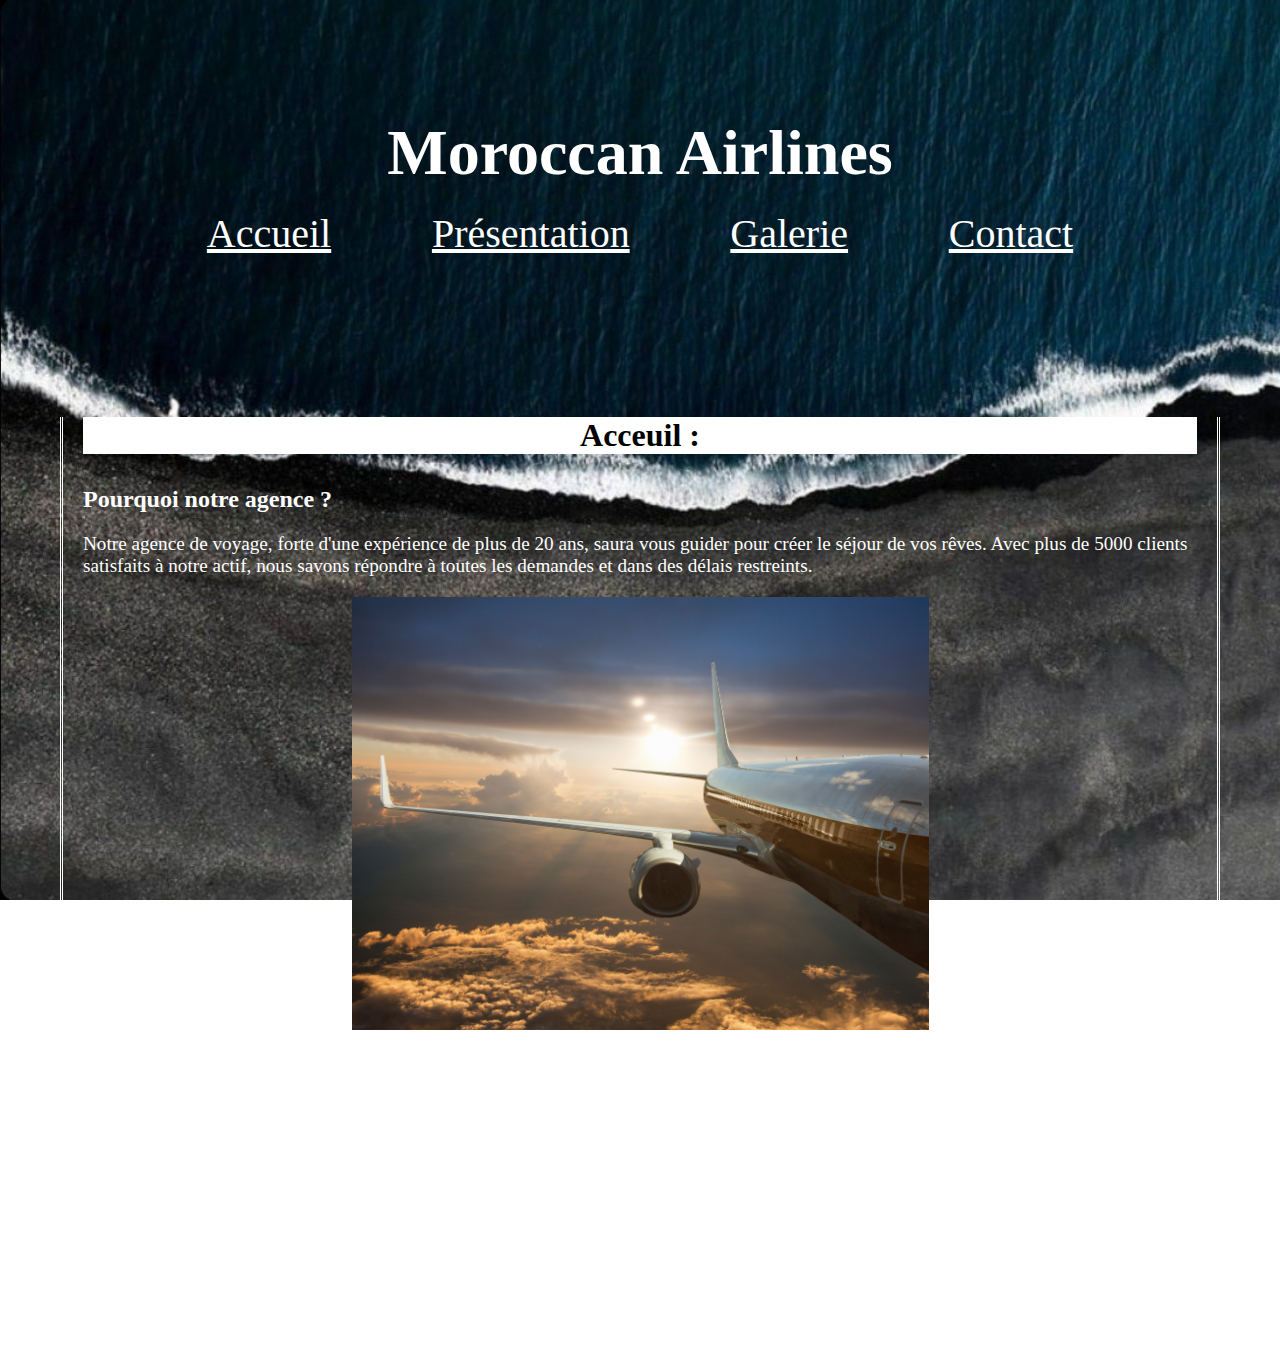
<file: index.html>
<!DOCTYPE html>
<html lang="en">
<head>
    <meta charset="UTF-8">
    <meta http-equiv="X-UA-Compatible" content="IE=edge">
    <meta name="viewport" content="width=device-width, initial-scale=1.0">
    <link rel="stylesheet" href="/styles/style.css">
    <title>Morrocan Airlines</title>
</head>
<body >
    <header>
        <h1 class="titre" > Moroccan Airlines </h1>

        <div class="menu">
            <a class="menu2" href="#accueil">Accueil</a>
            <a class="menu2" href="/htmls/presentation.html">Présentation</a>
            <a class="menu2" href="/htmls/galerie.html">Galerie</a>
            <a class="menu2" href="/htmls/contact.html">Contact</a>
        </div>

    </header>

    <main id="accueil">

            <h1 class="_titre">Acceuil :</h1>
            <h2>Pourquoi notre agence ?</h2>
            <p style="font-size: 1.2rem">Notre agence de voyage, forte d'une expérience de plus de 20 ans,
             saura vous guider pour créer le
            séjour de vos rêves. Avec plus de 5000 clients satisfaits à notre actif, nous savons répondre à
            toutes les demandes et dans des délais restreints.</p>    
        
            <img class="_image" src="/images/acceuil.jpg" alt="acceuil_image">
            <h2>Et encore :</h2>
            <p style="font-size: 1.2rem">Notre service clientèle est aux petits soins à
            n'importe quelle heure de la journée, et n'importe quel jour de la semaine, pour assurer sérenité et
            bien-être. L'objectif est simple : <strong>profitez de votre séjour !</strong></p>

    </main>

    <footer>
        <p style="text-align: center;">Projet tp programmation web - &copy;  -Moroccan Airlines </p>
    </footer>

</body>
</html>
</file>
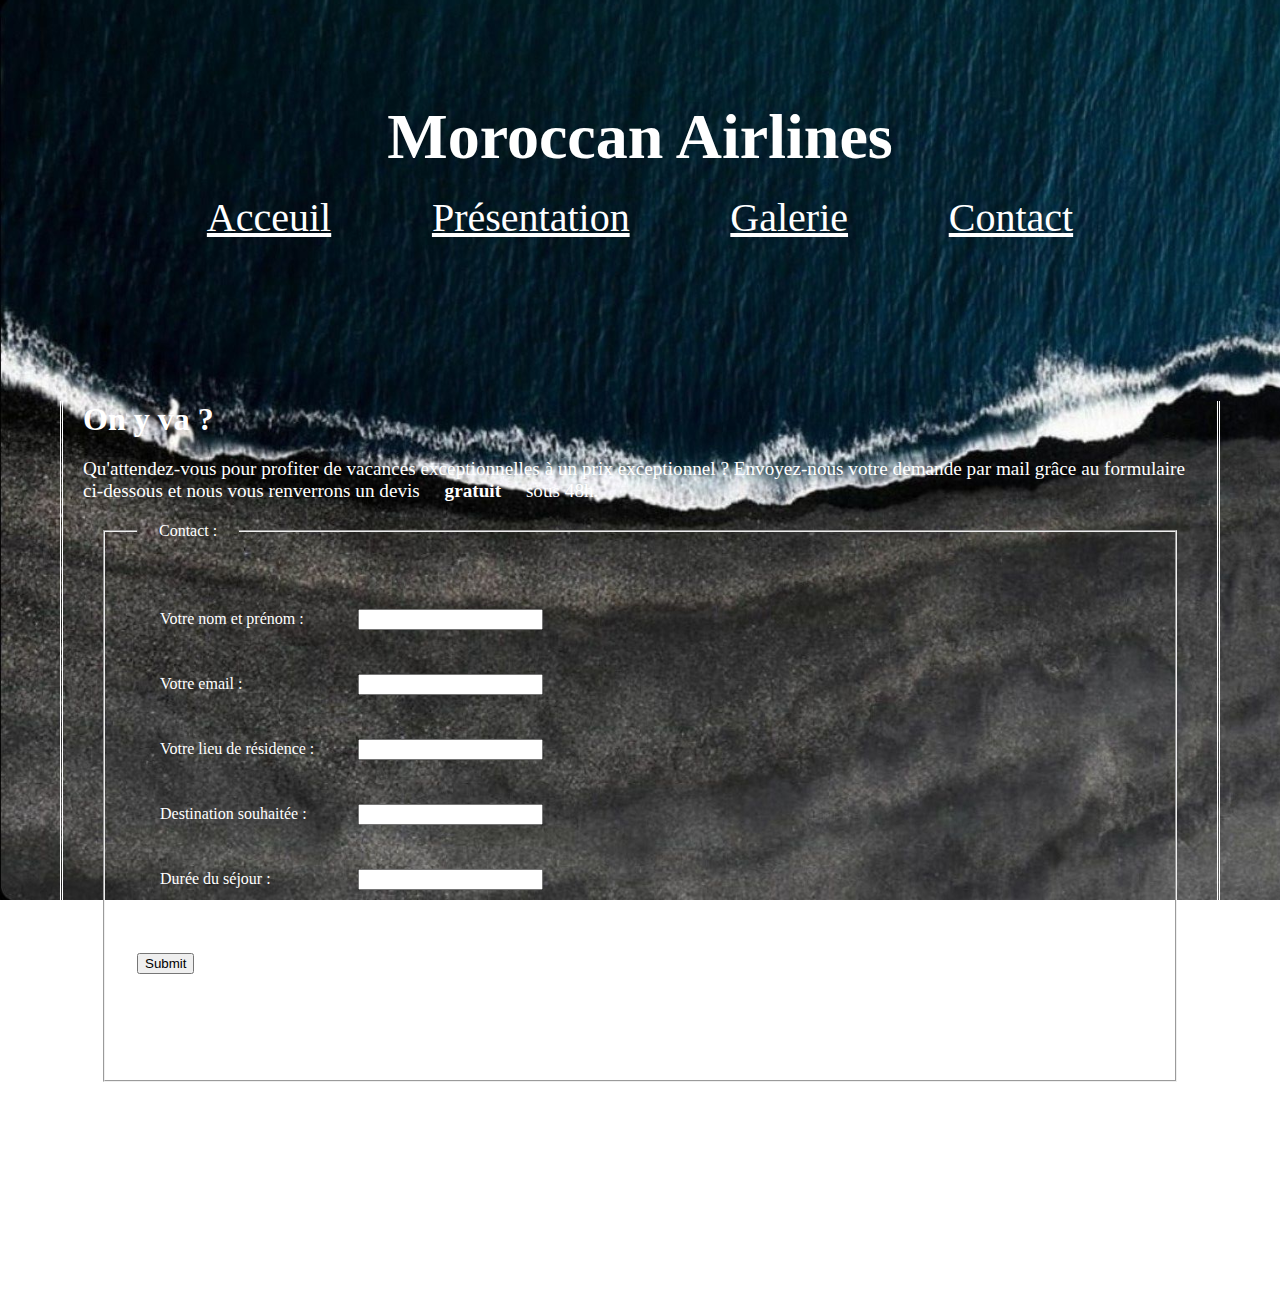
<file: contact.html>
<!DOCTYPE html>
<html lang="en">
<head>
    <meta charset="UTF-8">
    <meta http-equiv="X-UA-Compatible" content="IE=edge">
    <meta name="viewport" content="width=device-width, initial-scale=1.0">
    <link rel="stylesheet" href="galerie.css">
    <title>Moroccan Airlines</title>
</head>
<body>
    <header>
        <h1 class="titre" > Moroccan Airlines </h1>
        <div class="menu">
            <a class="menu2" href="index.html">Acceuil</a>
            <a class="menu2" href="presentation.html">Présentation</a>
            <a class="menu2" href="galerie.html">Galerie</a>
            <a class="menu2" href="#contact">Contact</a>
        </div>
    </header>
    <main id="contact">
        <h1 class="contact_titre">On y va ?</h1>
        <p style="font-size: 1.2rem">Qu'attendez-vous pour profiter de vacances exceptionnelles à un prix exceptionnel ?
         Envoyez-nous
        votre demande par mail grâce au formulaire ci-dessous et nous vous renverrons un devis
        <strong>gratuit</strong> sous 48h.</p>
                        
        <form action="mailto:bittaouri.r@hotmail.com " method="POST" enctype="text/plain">
            <fieldset>
                <legend><bold>Contact :</bold></legend>
                        <table>
                            <tr>
                                <td><label for="nom">Votre nom et prénom : </label></td>
                                <td><input style="color: black;" type="text">
                            </tr>
                            <tr>
                        
                                <td><label for="email">  Votre email :  </label></td>
                                <td><input style="color: black;" type="email" id="email" name="Votre email"></td>
                            </tr>
                            <tr>
                                <td><label for="départ">Votre lieu de résidence :</label></td>
                                <td><input style="color: black;" type="text" id="départ" name="Votre lieu de départ "></td>
                            </tr>
                            <tr>
                                <td><label for="destination ">Destination souhaitée :</label></td>
                                <td><input style="color: black;" type="text" id="destination" name="Votre destination souhaitée "></td>
                            </tr>
                            <tr>
                                <td><label for="duree">Durée du séjour :</label></td>
                                <td><input style="color: black;" type="text" id="duree" name="Durée du séjour"></td>
                            </tr>
                        </table>
                        
                        <input style="color: black;" type="submit" name="ok" id="submit">
                        <p>* Vous serez redirigé vers votre messagerie.<br>Il vous suffira d'envoyer le mail automatiquement
                            créé.</p>
            </fieldset>
        </form>
    </main>
    <footer>
        <p style="text-align: center;">Projet tp programmation web - &copy;  -Moroccan Airlines </p>
    </footer>
    </body>
</html>
</file>
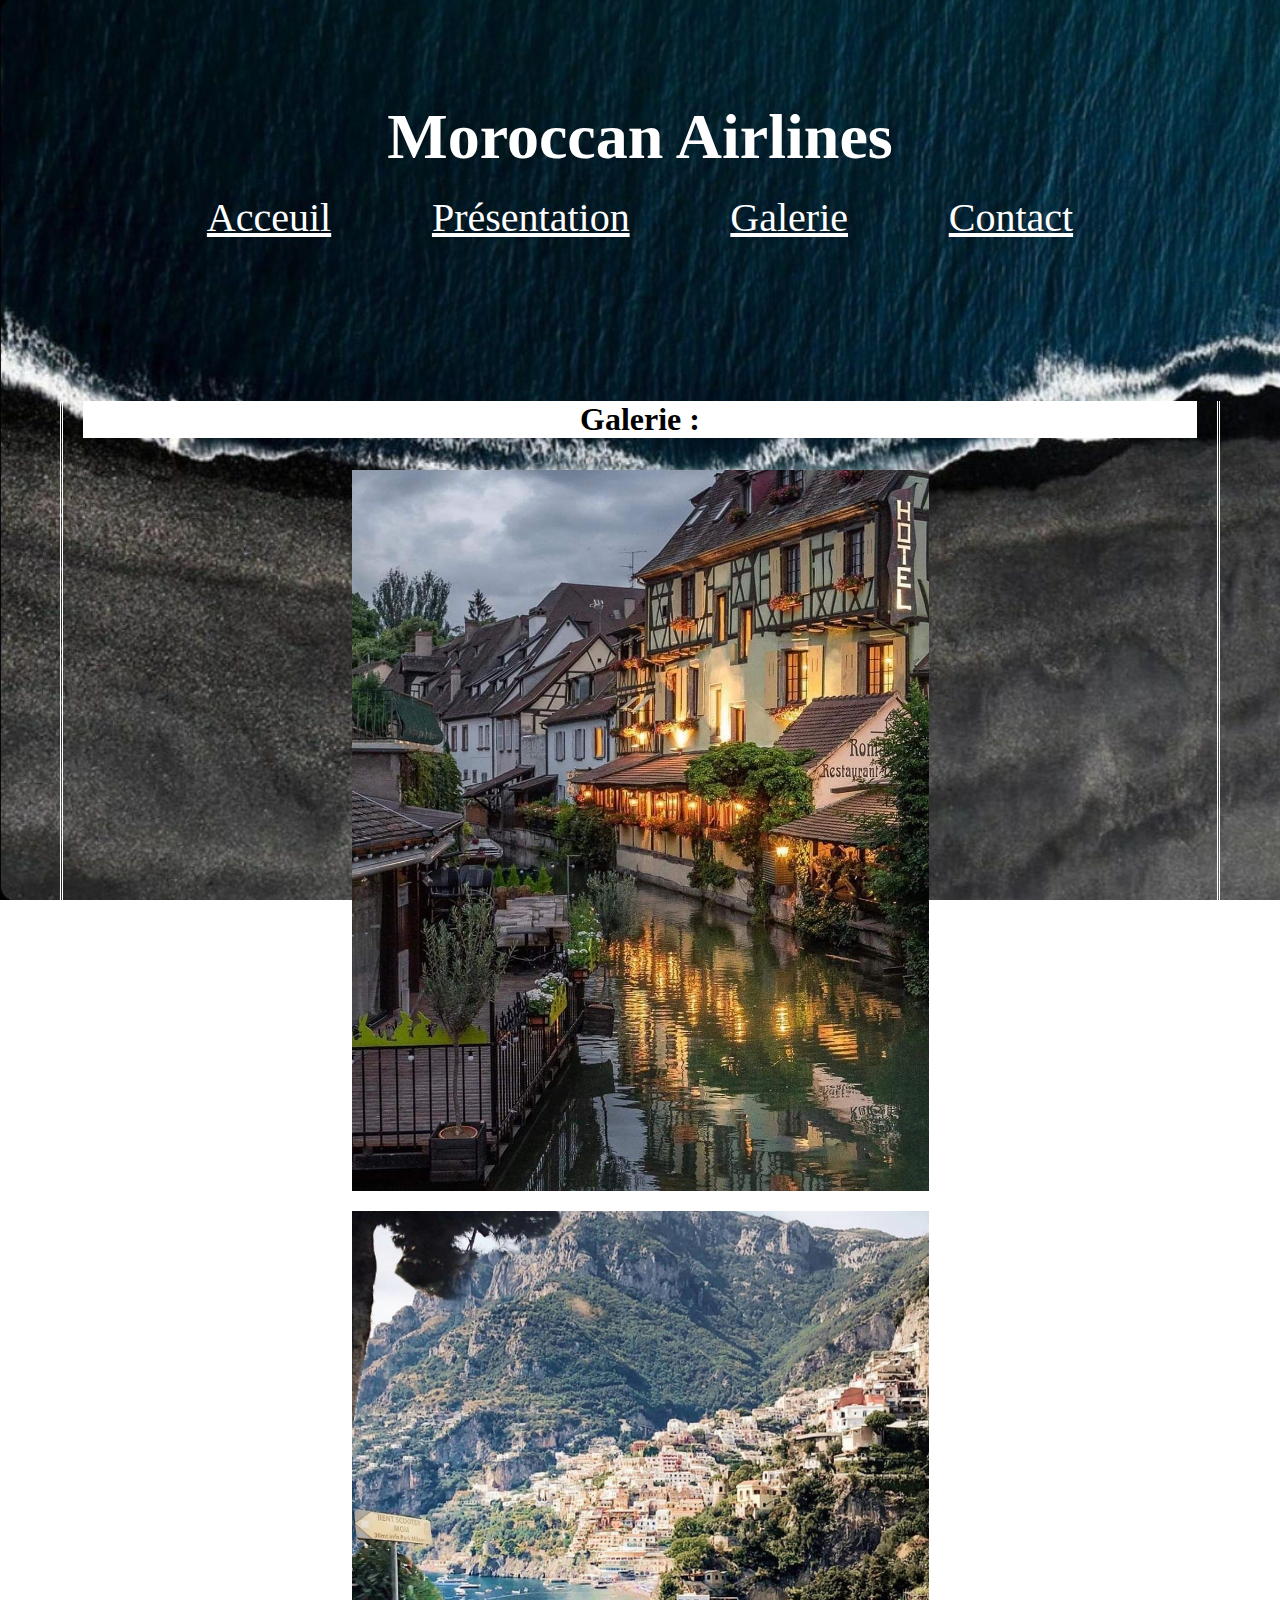
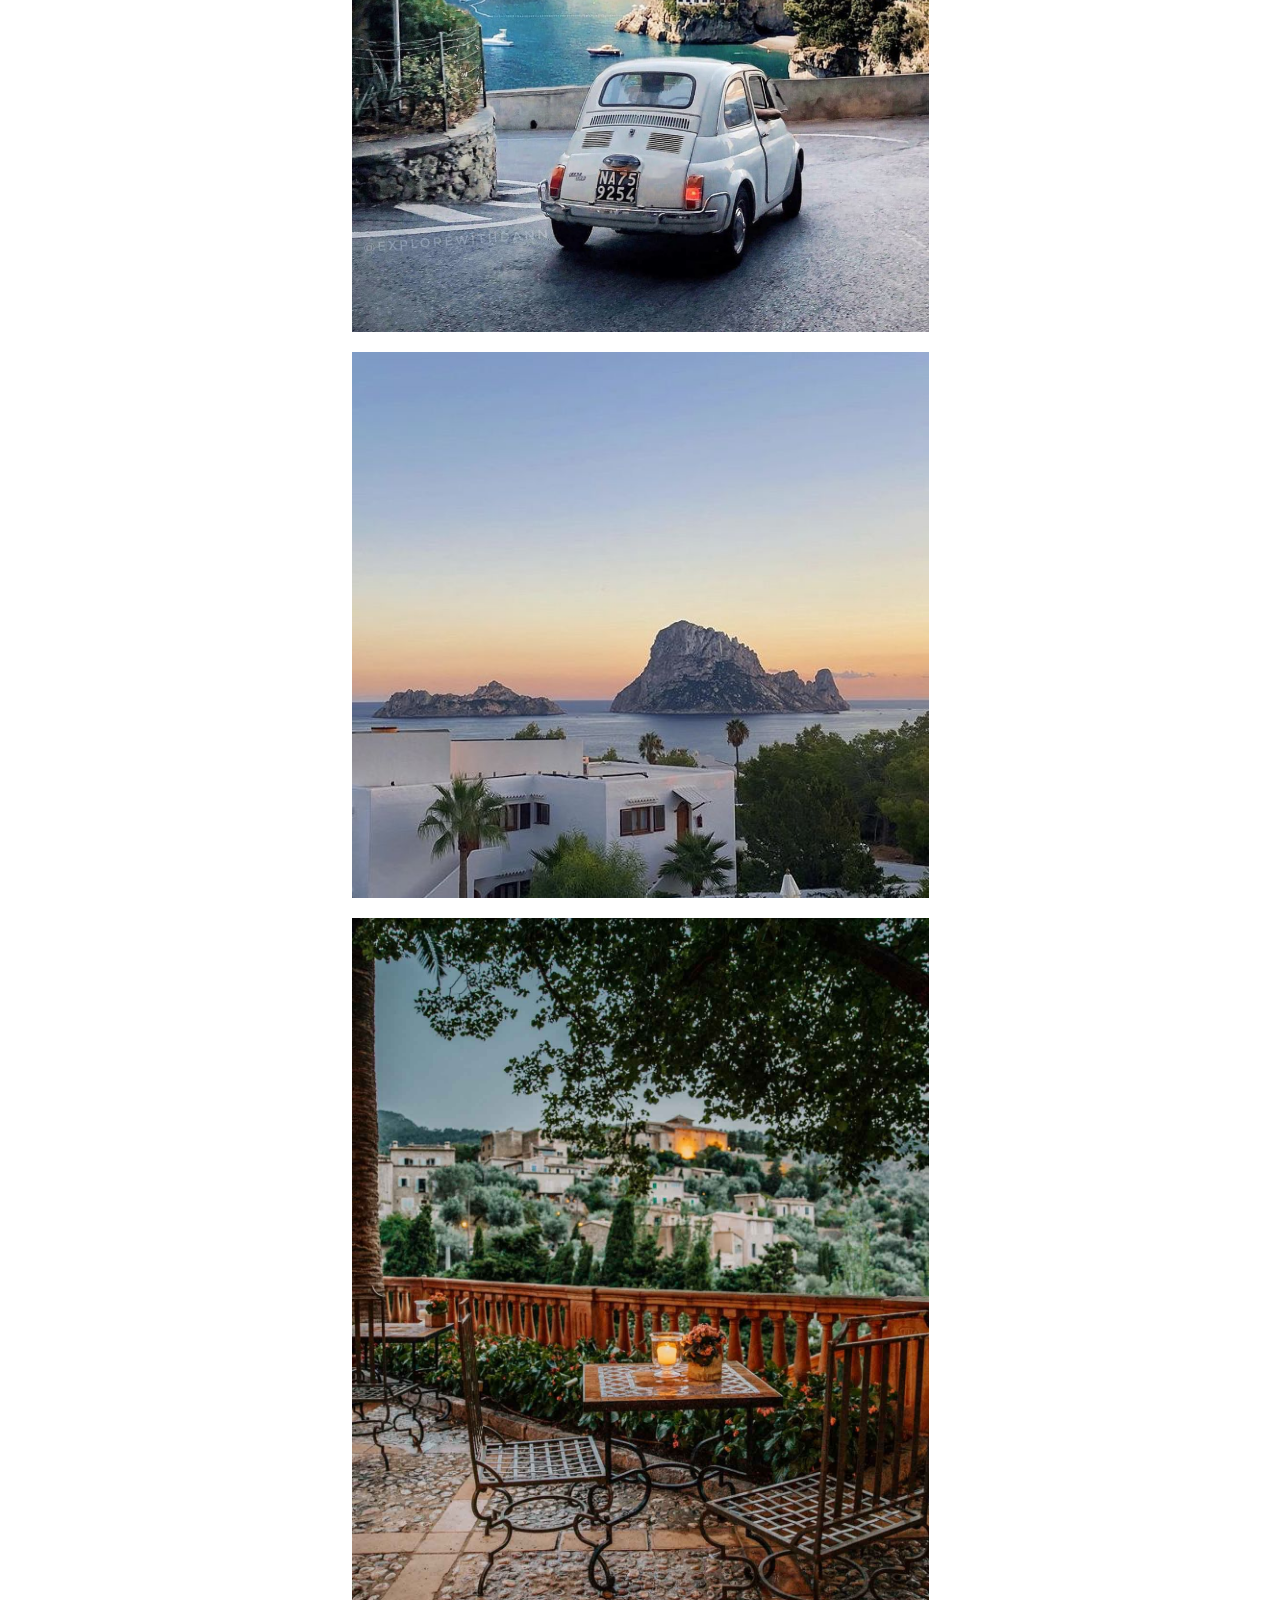
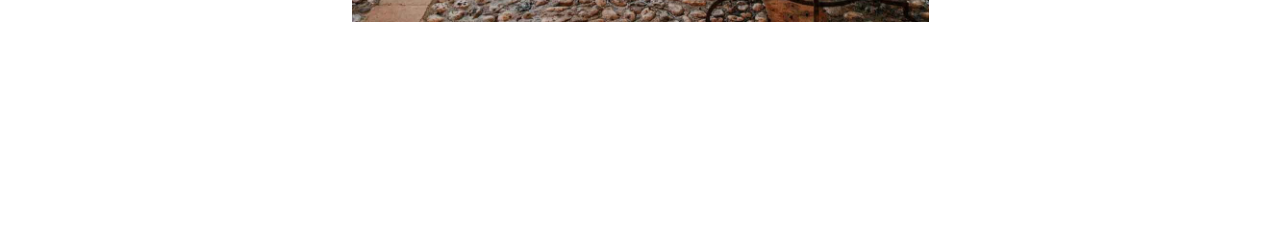
<file: galerie.html>
<!DOCTYPE html>
<html lang="en">
<head>
    <meta charset="UTF-8">
    <meta http-equiv="X-UA-Compatible" content="IE=edge">
    <meta name="viewport" content="width=device-width, initial-scale=1.0">
    <link rel="stylesheet" href="galerie.css">
    <title>Moroccan Airlines</title>
</head>
<body>
    <header>
        <h1 class="titre" > Moroccan Airlines </h1>
        <div class="menu">
            <a class="menu2" href="index.html">Acceuil</a>
            <a class="menu2" href="presentation.html">Présentation</a>
            <a class="menu2" href="#galerie">Galerie</a>
            <a class="menu2" href="contact.html">Contact</a>
        </div>
    </header>

    <main id="galerie">
        <h1 class="galrie_titre">Galerie :</h2>
            <img class="galerie_image1" src="/images/galerie1.jpg" alt="ballon">
            <img class="galerie_image2" src="/images/galerie2.png" alt="maldives">
            <img class="galerie_image3" src="/images/galerie3.jpg" alt="paris">
            <img class="galerie_image4" src="/images/galerie4.jpg" alt="merzouga">
    </main>
    
    <footer>
        <p style="text-align: center;">Projet tp programmation web - &copy;  -Moroccan Airlines </p>
    </footer>
    </body>
</html>
</file>
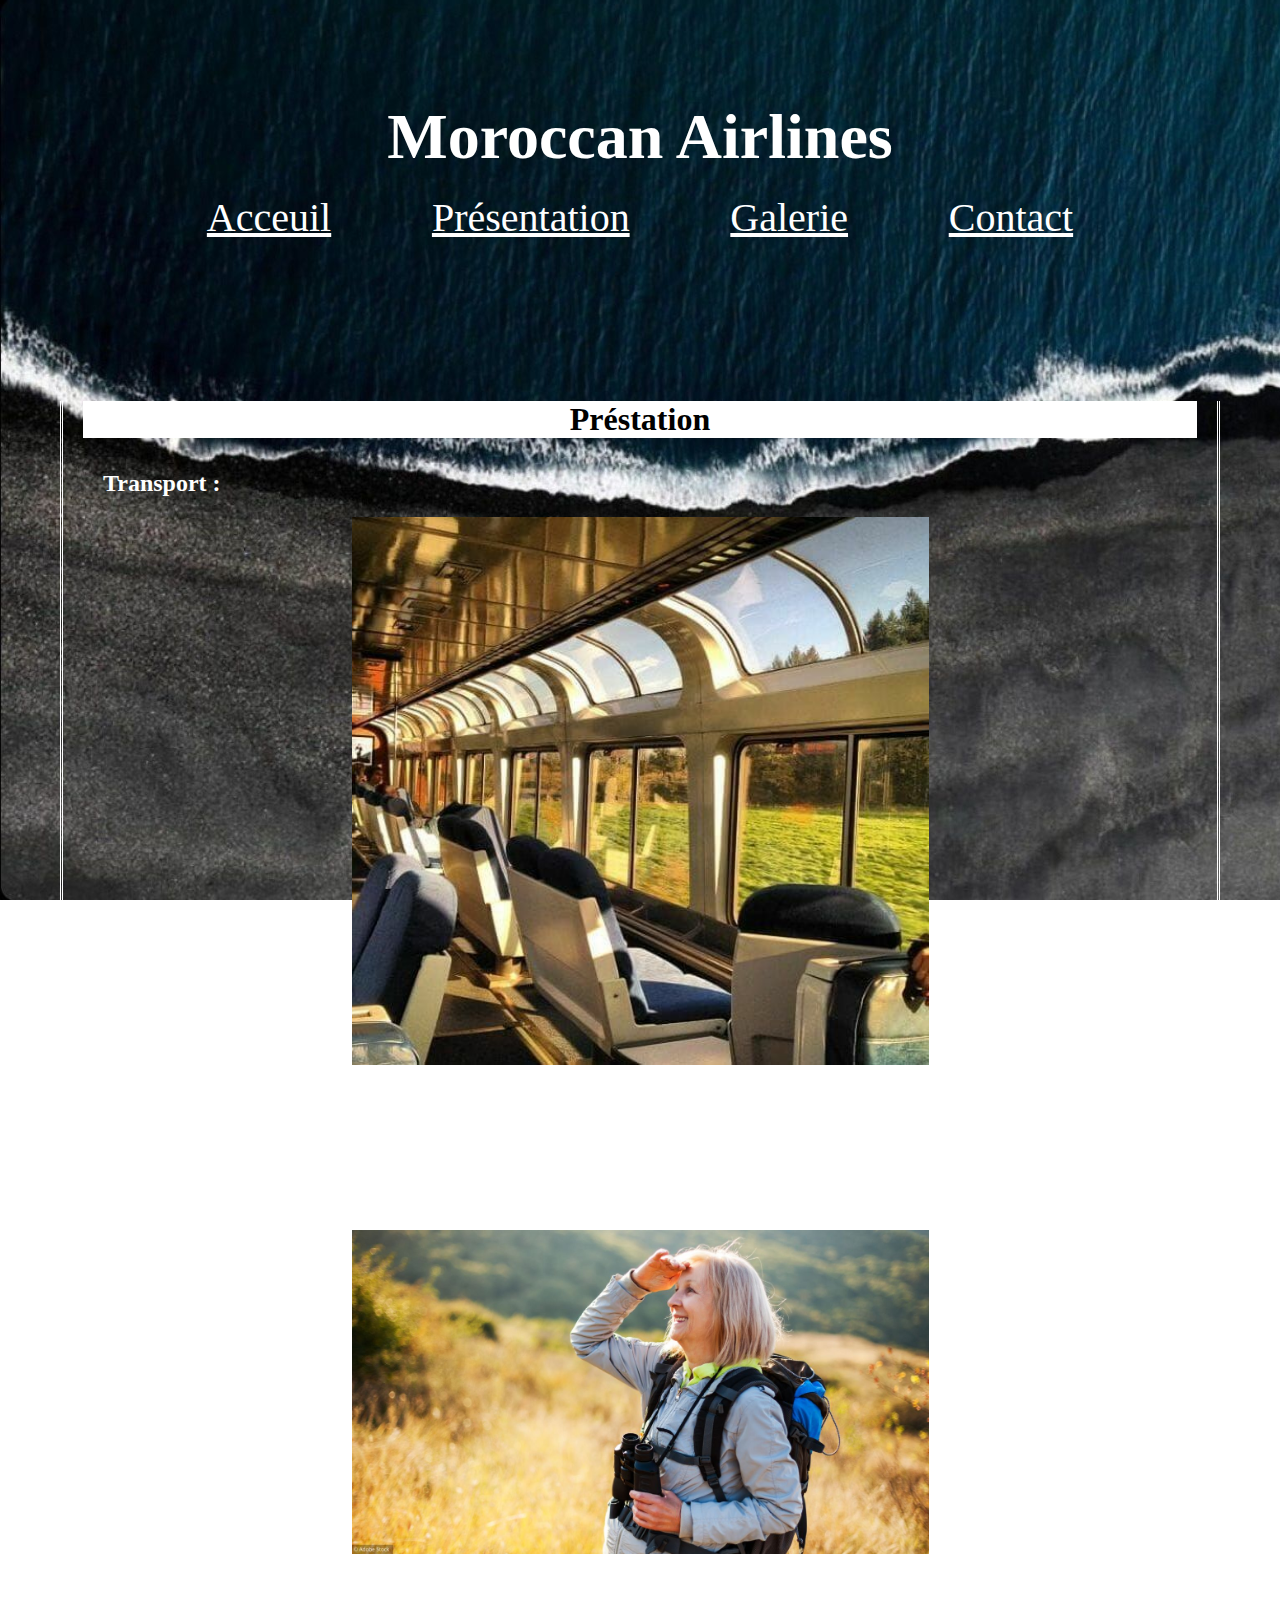
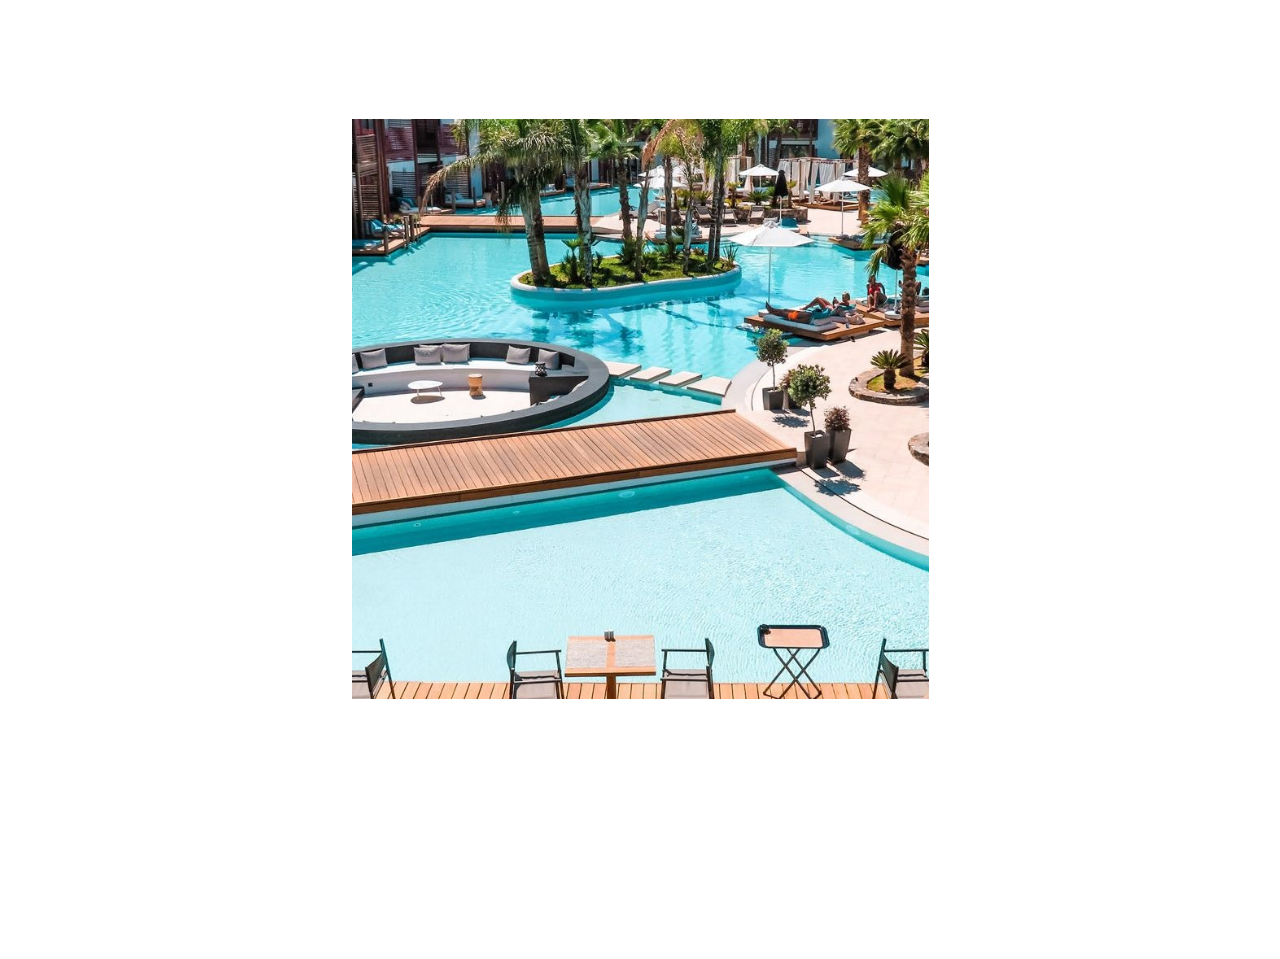
<file: presentation.html>
<!DOCTYPE html>
<html lang="en">
<head>
    <meta charset="UTF-8">
    <meta http-equiv="X-UA-Compatible" content="IE=edge">
    <meta name="viewport" content="width=device-width, initial-scale=1.0">
    <link rel="stylesheet" href="presentation.css">
    <title>Moroccan Airlines</title>
</head>
<body>
    <header>
        <h1 class="titre" > Moroccan Airlines </h1>
        <div class="menu">
            <a class="menu2" href="index.html">Acceuil</a>
            <a class="menu2" href="#presentation">Présentation</a>
            <a class="menu2" href="galerie.html">Galerie</a>
            <a class="menu2" href="contact.html">Contact</a>
        </div>
    </header>
    <main id="presentation">
        <h1 class="presontation_titre">Préstation</h2>

        <h2><bold>Transport :</bold></h2>    
        <img class="transport_image" src="/images/transport.jpg" alt="train">
        <p style="font-size: 1.2rem">Nous garantissons un transport agréable 
        et sans stress. Grâce à une organisation
        solide, vous n'aurez qu'à vous laisser guider par nos conseillers.</p>
                 
        <br><br>

        <h2><bold>Visites :</bold></h2>
        <img class="visites_image" src="/images/visite.jpg" alt="carte"> 
        <p style="font-size: 1.2rem">Découvrez des endroits incroyables et vivez 
        des expériences inédites grâce à nos guides locaux
        sur chaque planète.</p>
                   
        <br><br>

        <h2><bold>Plaisir :</bold></h2>
        <img class="plaisir_image" src="/images/hotel.jpg" alt="avion">
        <p style="font-size: 1.2rem">Détendez-vous en profitant de grandes
         piscines et de cocktails généreusement préparés pour vous
        dans notre sélection d'hotels de luxe.</p>
    </main>

    <footer>
        <p style="text-align: center;">Projet tp programmation web - &copy;  -Moroccan Airlines </p>
    </footer>
    </body>
</html>
</file>
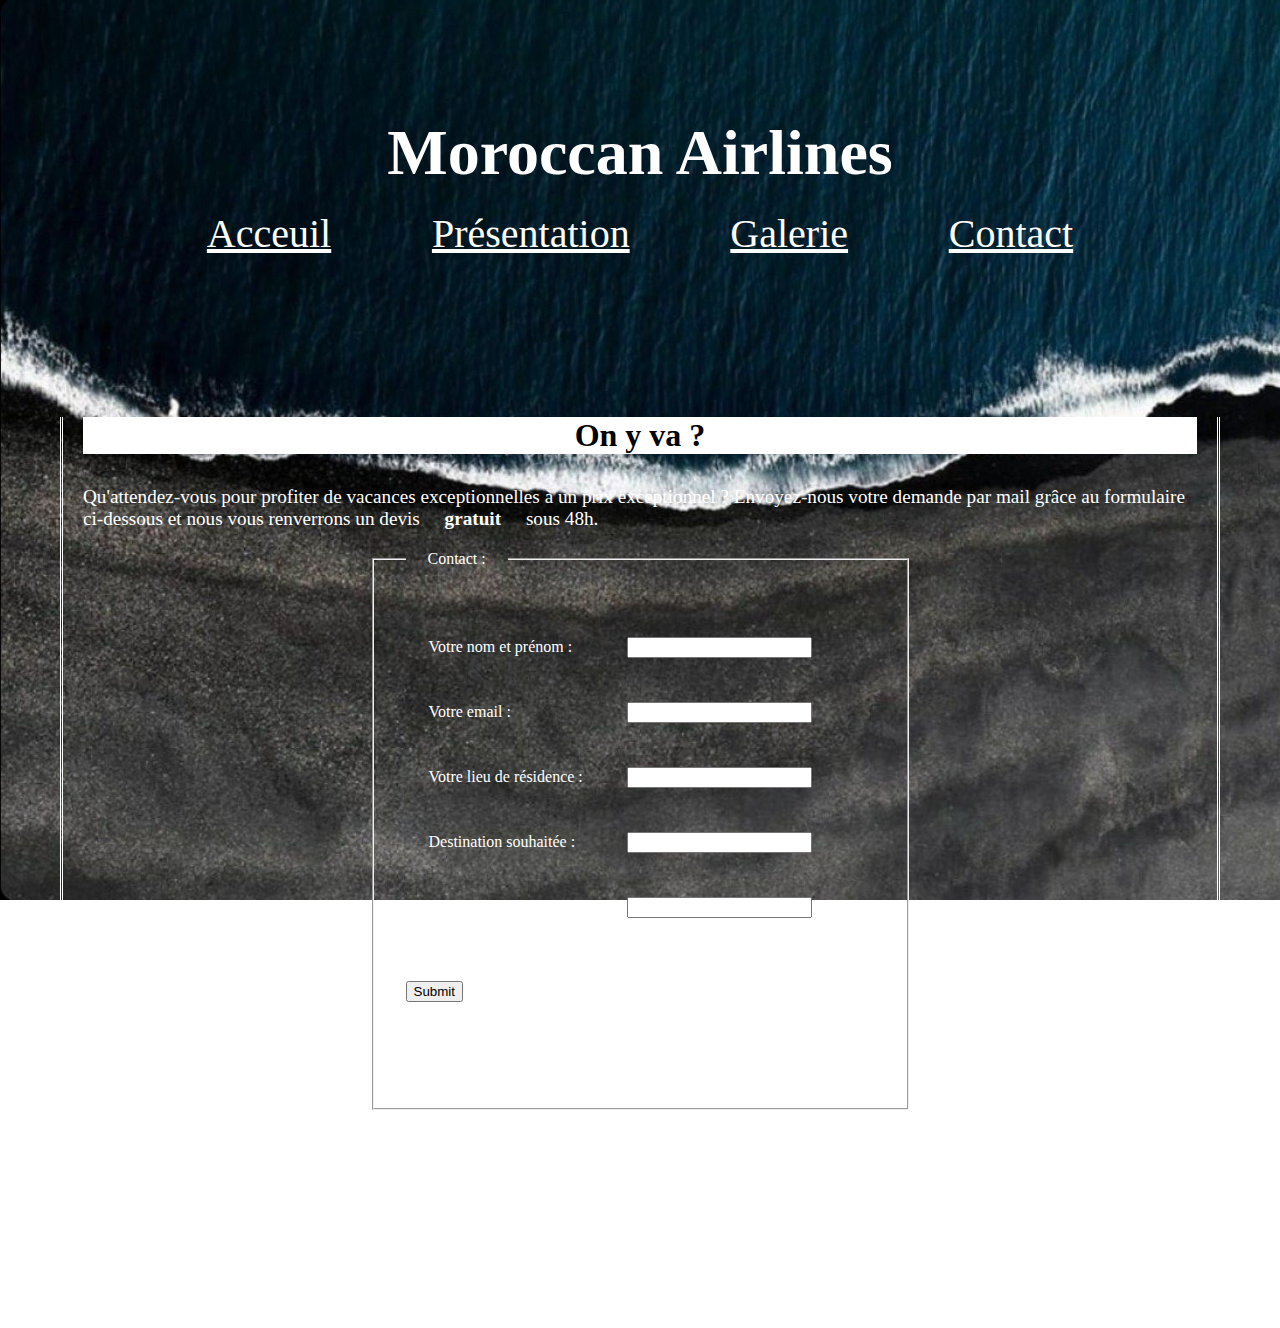
<file: files/contact.html>
<!DOCTYPE html>
<html lang="en">
<head>
    <meta charset="UTF-8">
    <meta http-equiv="X-UA-Compatible" content="IE=edge">
    <meta name="viewport" content="width=device-width, initial-scale=1.0">
    <link rel="stylesheet" href="../style/contact.css">
    <title>Moroccan Airlines</title>
</head>
<body>
    <header>
        <h1 class="titre" > Moroccan Airlines </h1>
        <div class="menu">
            <a class="menu2" href="../index.html">Acceuil</a>
            <a class="menu2" href="presentation.html">Présentation</a>
            <a class="menu2" href="galerie.html">Galerie</a>
            <a class="menu2" href="#contact">Contact</a>
        </div>
    </header>
    <main id="contact">
        <h1 class="contact_titre">On y va ?</h1>
        <p style="font-size: 1.2rem">Qu'attendez-vous pour profiter de vacances exceptionnelles à un prix exceptionnel ?
         Envoyez-nous
        votre demande par mail grâce au formulaire ci-dessous et nous vous renverrons un devis
        <strong>gratuit</strong> sous 48h.</p>
                        
        <form action="mailto:bittaouri.r@hotmail.com " method="POST" enctype="text/plain">
            <fieldset>
                <legend><bold>Contact :</bold></legend>
                        <table>
                            <tr>
                                <td><label for="nom">Votre nom et prénom : </label></td>
                                <td><input style="color: black;" type="text">
                            </tr>
                            <tr>
                        
                                <td><label for="email">  Votre email :  </label></td>
                                <td><input style="color: black;" type="email" id="email" name="Votre email"></td>
                            </tr>
                            <tr>
                                <td><label for="départ">Votre lieu de résidence :</label></td>
                                <td><input style="color: black;" type="text" id="départ" name="Votre lieu de départ "></td>
                            </tr>
                            <tr>
                                <td><label for="destination ">Destination souhaitée :</label></td>
                                <td><input style="color: black;" type="text" id="destination" name="Votre destination souhaitée "></td>
                            </tr>
                            <tr>
                                <td><label for="duree">Durée du séjour :</label></td>
                                <td><input style="color: black;" type="text" id="duree" name="Durée du séjour"></td>
                            </tr>
                        </table>
                        
                        <input style="color: black;" type="submit" name="ok" id="submit">
                        <p>* Vous serez redirigé vers votre messagerie.<br>Il vous suffira d'envoyer le mail automatiquement
                            créé.</p>
            </fieldset>
        </form>
    </main>
    <footer>
        <p style="text-align: center;">Projet tp programmation web - &copy;  -Moroccan Airlines </p>
    </footer>
    </body>
</html>
</file>
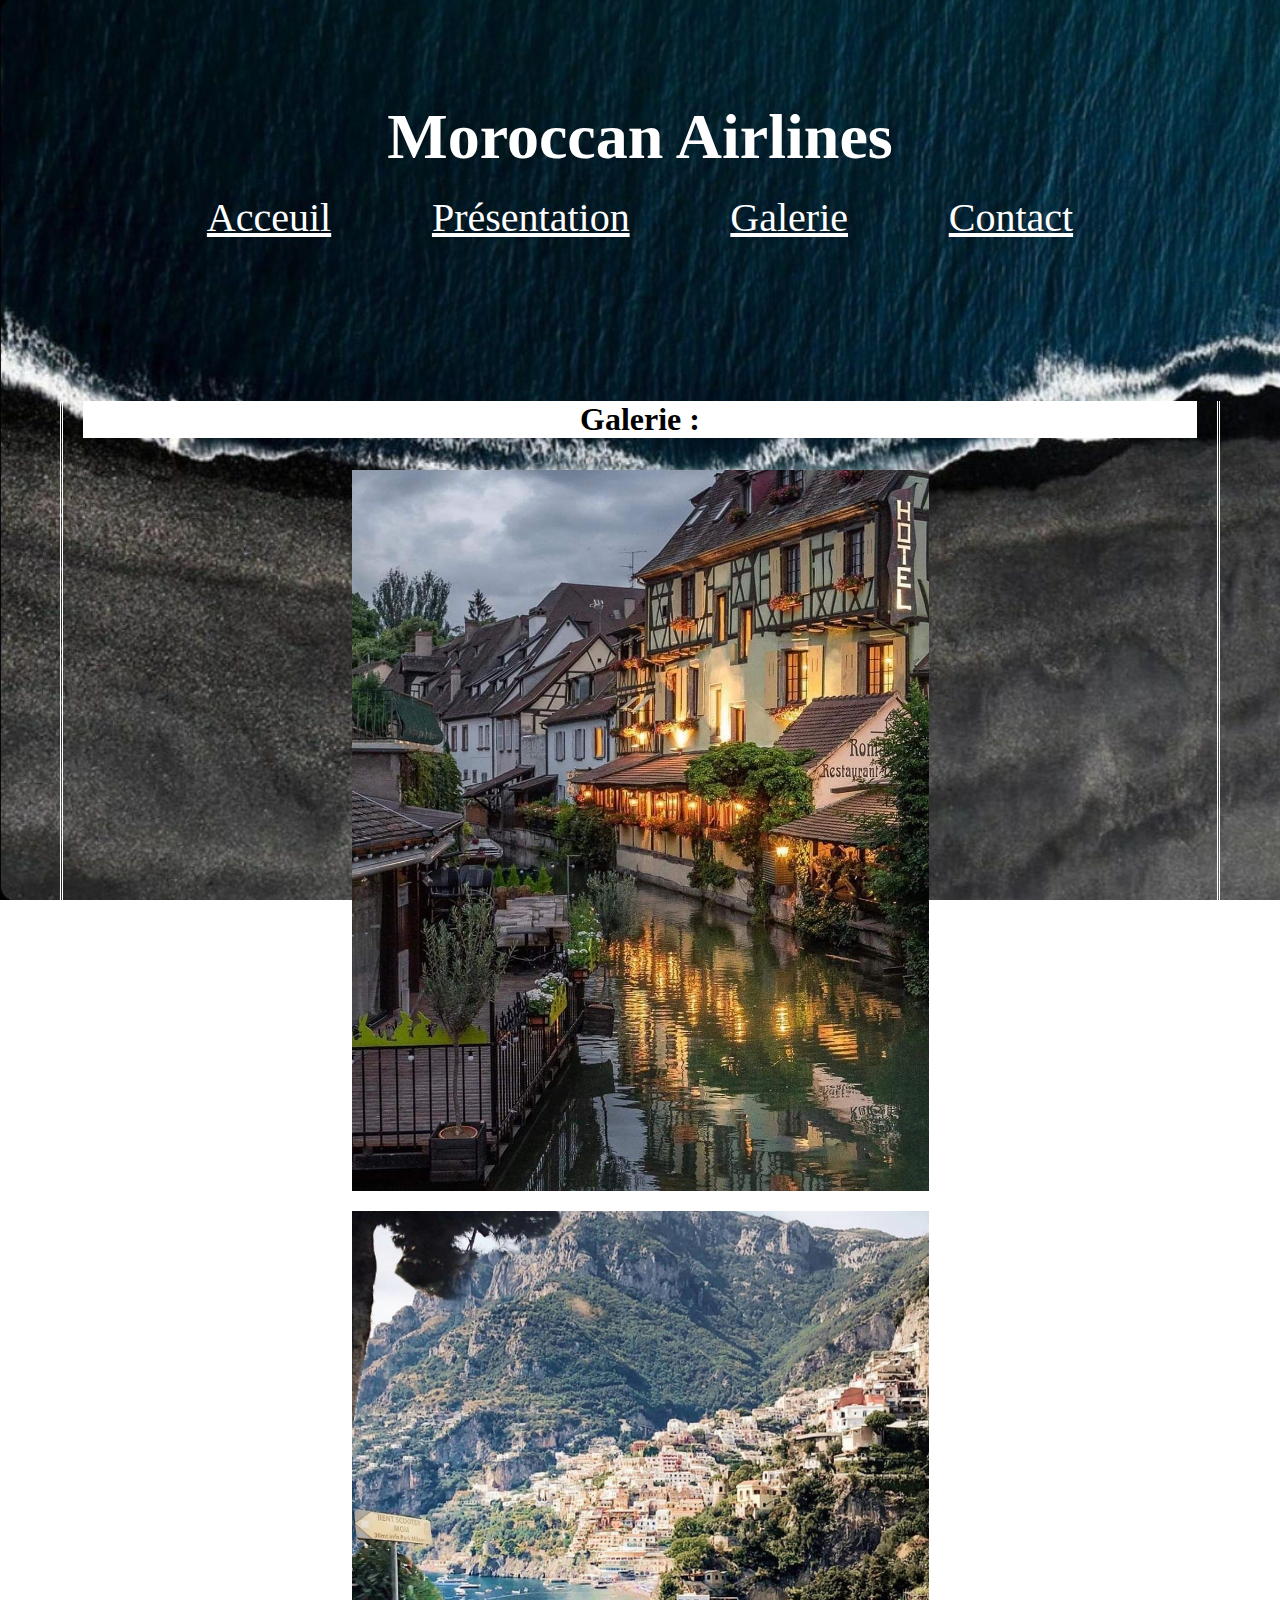
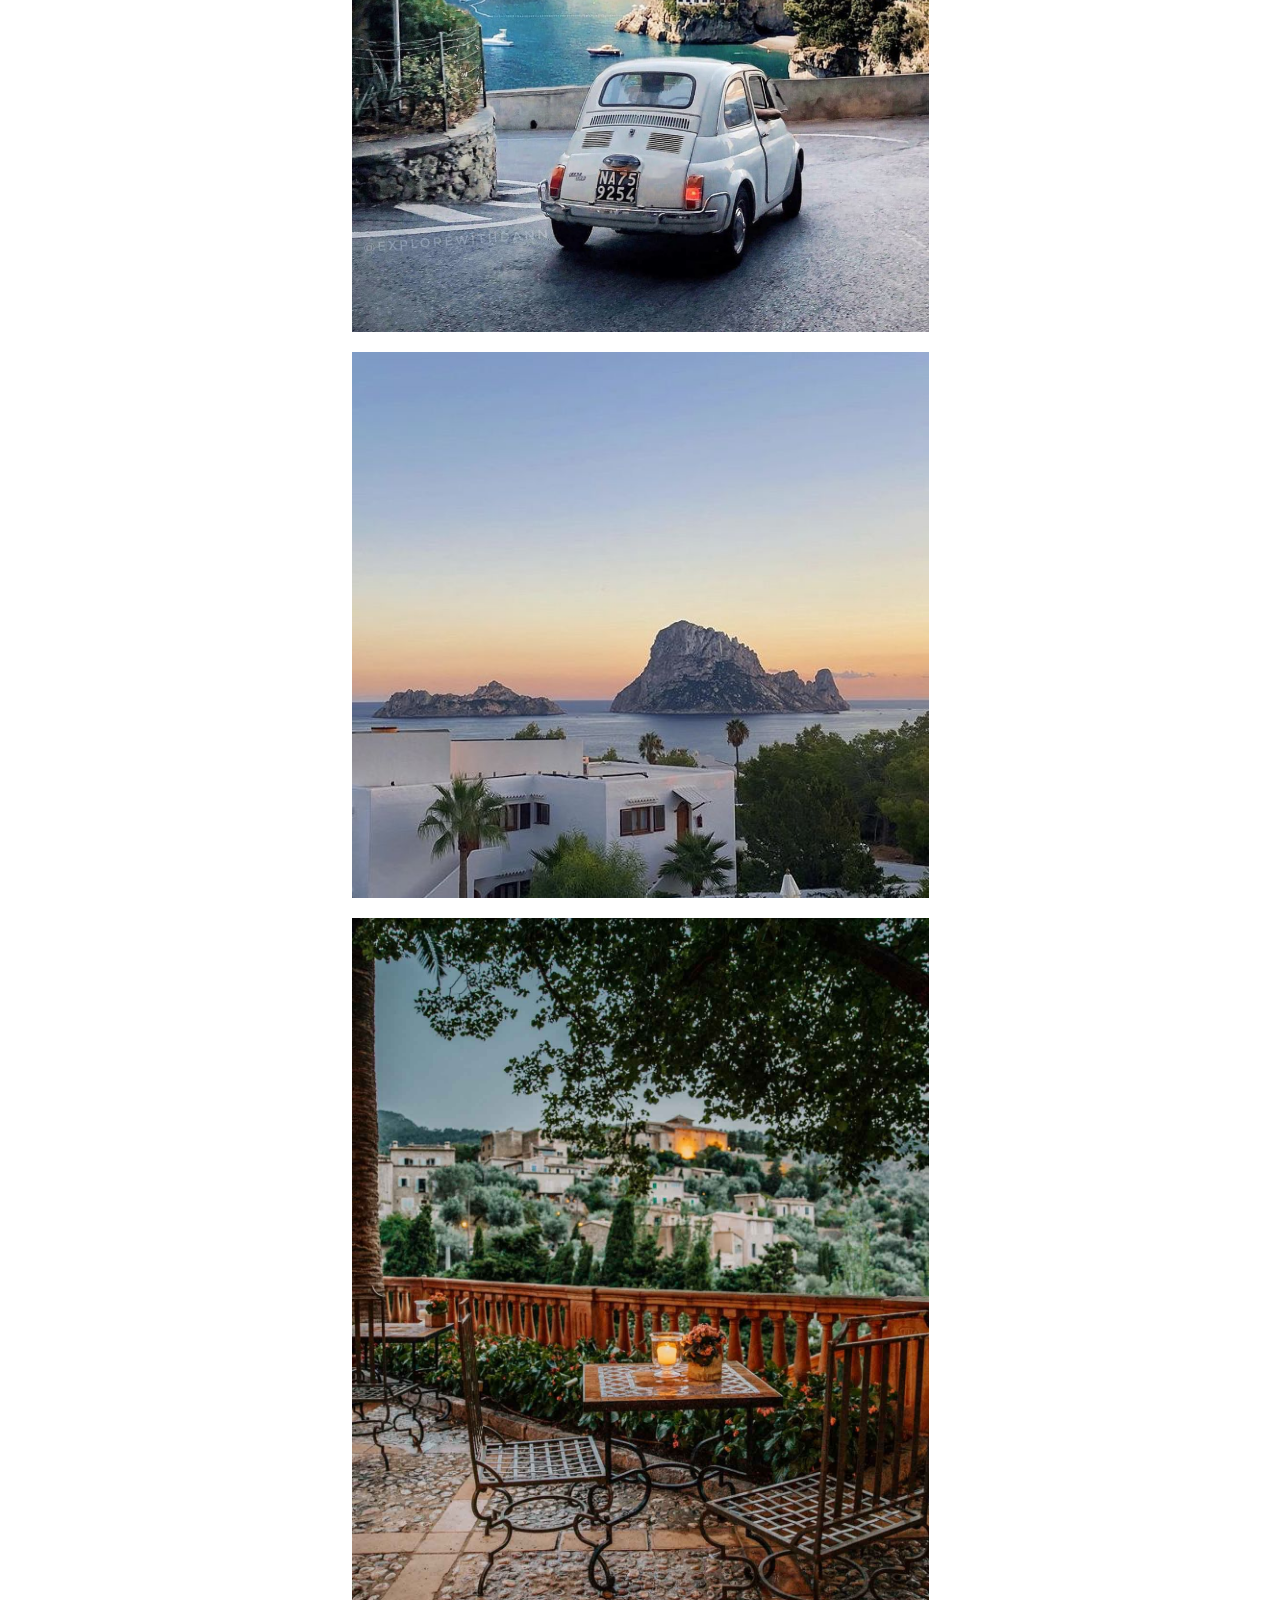
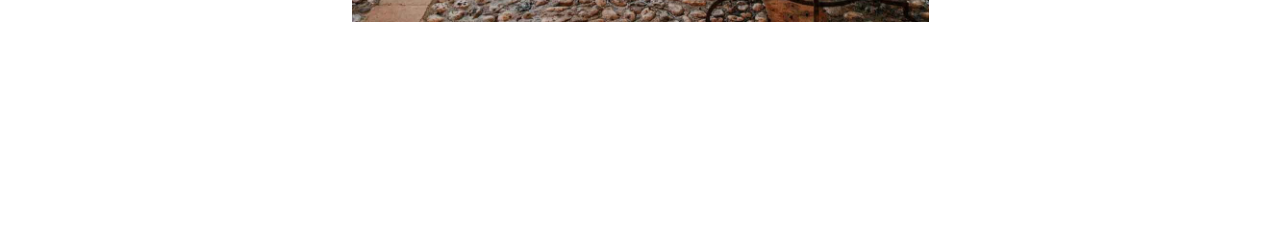
<file: files/galerie.html>
<!DOCTYPE html>
<html lang="en">
<head>
    <meta charset="UTF-8">
    <meta http-equiv="X-UA-Compatible" content="IE=edge">
    <meta name="viewport" content="width=device-width, initial-scale=1.0">
    <link rel="stylesheet" href="../style/galerie.css">
    <title>Moroccan Airlines</title>
</head>
<body>
    <header>
        <h1 class="titre" > Moroccan Airlines </h1>
        <div class="menu">
            <a class="menu2" href="../index.html">Acceuil</a>
            <a class="menu2" href="presentation.html">Présentation</a>
            <a class="menu2" href="#galerie">Galerie</a>
            <a class="menu2" href="contact.html">Contact</a>
        </div>
    </header>

    <main id="galerie">
        <h1 class="galrie_titre">Galerie :</h2>
            <img class="galerie_image1" src="/images/galerie1.jpg" alt="ballon">
            <img class="galerie_image2" src="/images/galerie2.png" alt="maldives">
            <img class="galerie_image3" src="/images/galerie3.jpg" alt="paris">
            <img class="galerie_image4" src="/images/galerie4.jpg" alt="merzouga">
    </main>
    
    <footer>
        <p style="text-align: center;">Projet tp programmation web - &copy;  -Moroccan Airlines </p>
    </footer>
    </body>
</html>
</file>
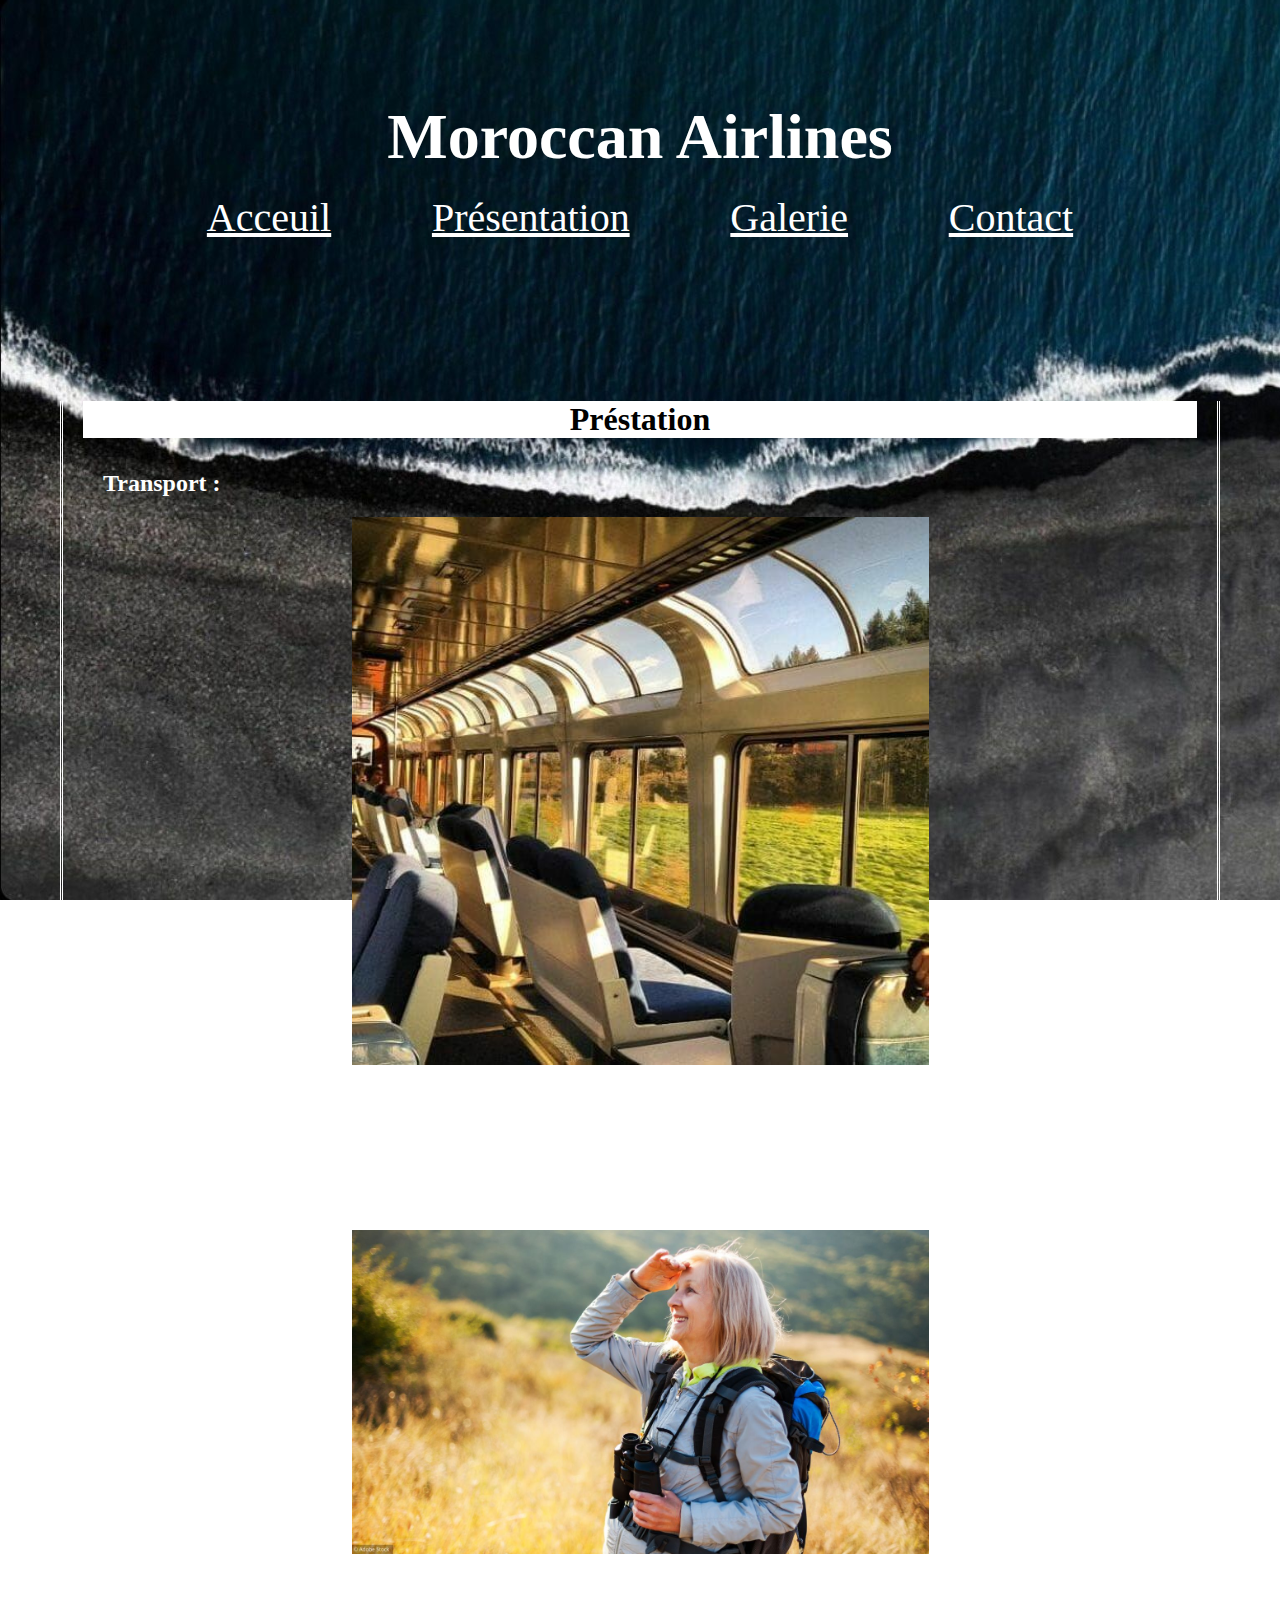
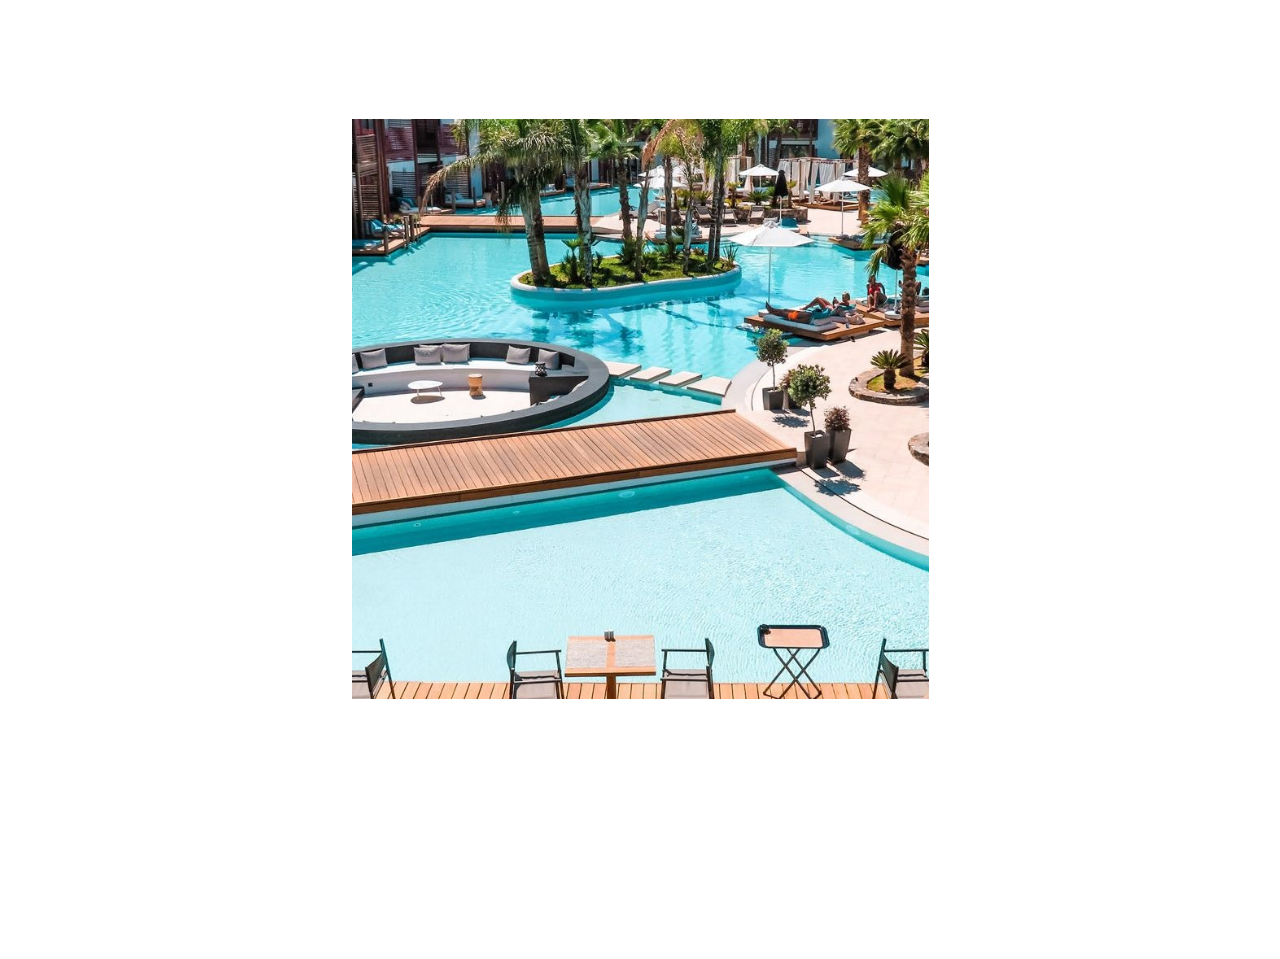
<file: files/presentation.html>
<!DOCTYPE html>
<html lang="en">
<head>
    <meta charset="UTF-8">
    <meta http-equiv="X-UA-Compatible" content="IE=edge">
    <meta name="viewport" content="width=device-width, initial-scale=1.0">
    <link rel="stylesheet" href="../style/presentation.css">
    <title>Moroccan Airlines</title>
</head>
<body>
    <header>
        <h1 class="titre" > Moroccan Airlines </h1>
        <div class="menu">
            <a class="menu2" href="../index.html">Acceuil</a>
            <a class="menu2" href="#presentation">Présentation</a>
            <a class="menu2" href="galerie.html">Galerie</a>
            <a class="menu2" href="contact.html">Contact</a>
        </div>
    </header>
    <main id="presentation">
        <h1 class="presontation_titre">Préstation</h2>

        <h2><bold>Transport :</bold></h2>    
        <img class="transport_image" src="/images/transport.jpg" alt="train">
        <p style="font-size: 1.2rem">Nous garantissons un transport agréable 
        et sans stress. Grâce à une organisation
        solide, vous n'aurez qu'à vous laisser guider par nos conseillers.</p>
                 
        <br><br>

        <h2><bold>Visites :</bold></h2>
        <img class="visites_image" src="/images/visite.jpg" alt="carte"> 
        <p style="font-size: 1.2rem">Découvrez des endroits incroyables et vivez 
        des expériences inédites grâce à nos guides locaux
        sur chaque planète.</p>
                   
        <br><br>

        <h2><bold>Plaisir :</bold></h2>
        <img class="plaisir_image" src="/images/hotel.jpg" alt="avion">
        <p style="font-size: 1.2rem">Détendez-vous en profitant de grandes
         piscines et de cocktails généreusement préparés pour vous
        dans notre sélection d'hotels de luxe.</p>
    </main>

    <footer>
        <p style="text-align: center;">Projet tp programmation web - &copy;  -Moroccan Airlines </p>
    </footer>
    </body>
</html>
</file>
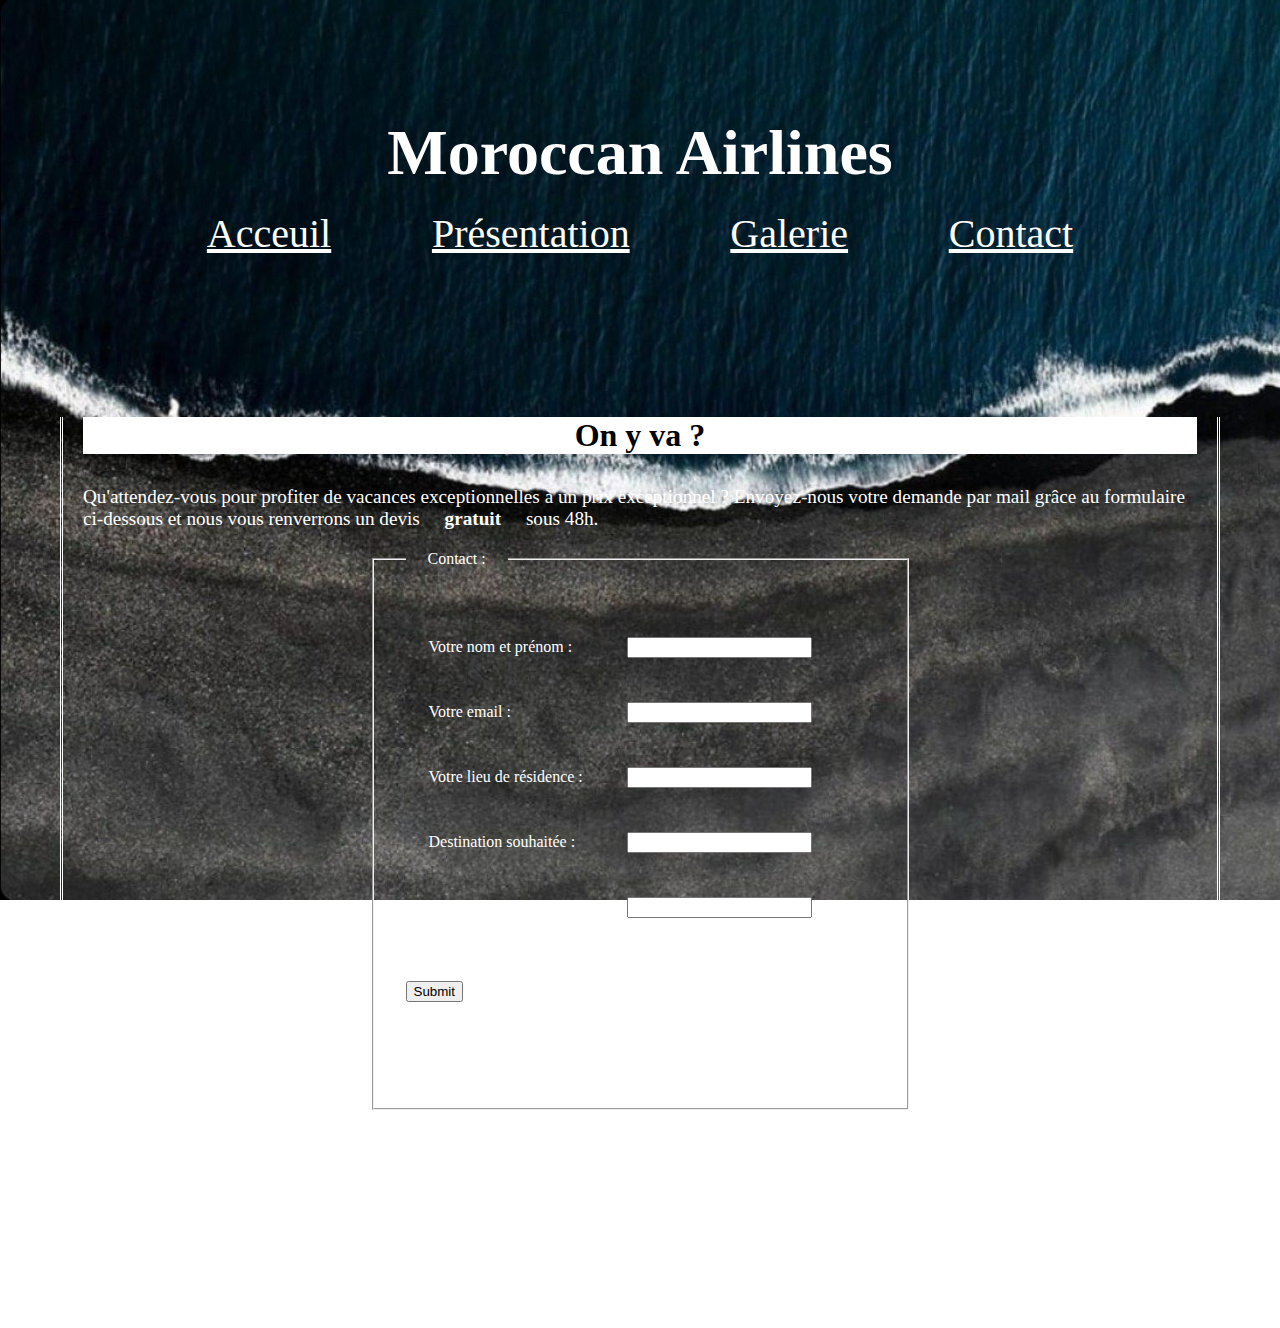
<file: htmls/contact.html>
<!DOCTYPE html>
<html lang="en">
<head>
    <meta charset="UTF-8">
    <meta http-equiv="X-UA-Compatible" content="IE=edge">
    <meta name="viewport" content="width=device-width, initial-scale=1.0">
    <link rel="stylesheet" href="../styles/contact.css">
    <title>Moroccan Airlines</title>
</head>
<body>
    <header>
        <h1 class="titre" > Moroccan Airlines </h1>
        <div class="menu">
            <a class="menu2" href="../index.html">Acceuil</a>
            <a class="menu2" href="presentation.html">Présentation</a>
            <a class="menu2" href="galerie.html">Galerie</a>
            <a class="menu2" href="#contact">Contact</a>
        </div>
    </header>
    <main id="contact">
        <h1 class="contact_titre">On y va ?</h1>
        <p style="font-size: 1.2rem">Qu'attendez-vous pour profiter de vacances exceptionnelles à un prix exceptionnel ?
         Envoyez-nous
        votre demande par mail grâce au formulaire ci-dessous et nous vous renverrons un devis
        <strong>gratuit</strong> sous 48h.</p>
                        
        <form action="mailto:bittaouri.r@hotmail.com " method="POST" enctype="text/plain">
            <fieldset>
                <legend><bold>Contact :</bold></legend>
                        <table>
                            <tr>
                                <td><label for="nom">Votre nom et prénom : </label></td>
                                <td><input style="color: black;" type="text">
                            </tr>
                            <tr>
                        
                                <td><label for="email">  Votre email :  </label></td>
                                <td><input style="color: black;" type="email" id="email" name="Votre email"></td>
                            </tr>
                            <tr>
                                <td><label for="départ">Votre lieu de résidence :</label></td>
                                <td><input style="color: black;" type="text" id="départ" name="Votre lieu de départ "></td>
                            </tr>
                            <tr>
                                <td><label for="destination ">Destination souhaitée :</label></td>
                                <td><input style="color: black;" type="text" id="destination" name="Votre destination souhaitée "></td>
                            </tr>
                            <tr>
                                <td><label for="duree">Durée du séjour :</label></td>
                                <td><input style="color: black;" type="text" id="duree" name="Durée du séjour"></td>
                            </tr>
                        </table>
                        
                        <input style="color: black;" type="submit" name="ok" id="submit">
                        <p>* Vous serez redirigé vers votre messagerie.<br>Il vous suffira d'envoyer le mail automatiquement
                            créé.</p>
            </fieldset>
        </form>
    </main>
    <footer>
        <p style="text-align: center;">Projet tp programmation web - &copy;  -Moroccan Airlines </p>
    </footer>
    </body>
</html>
</file>
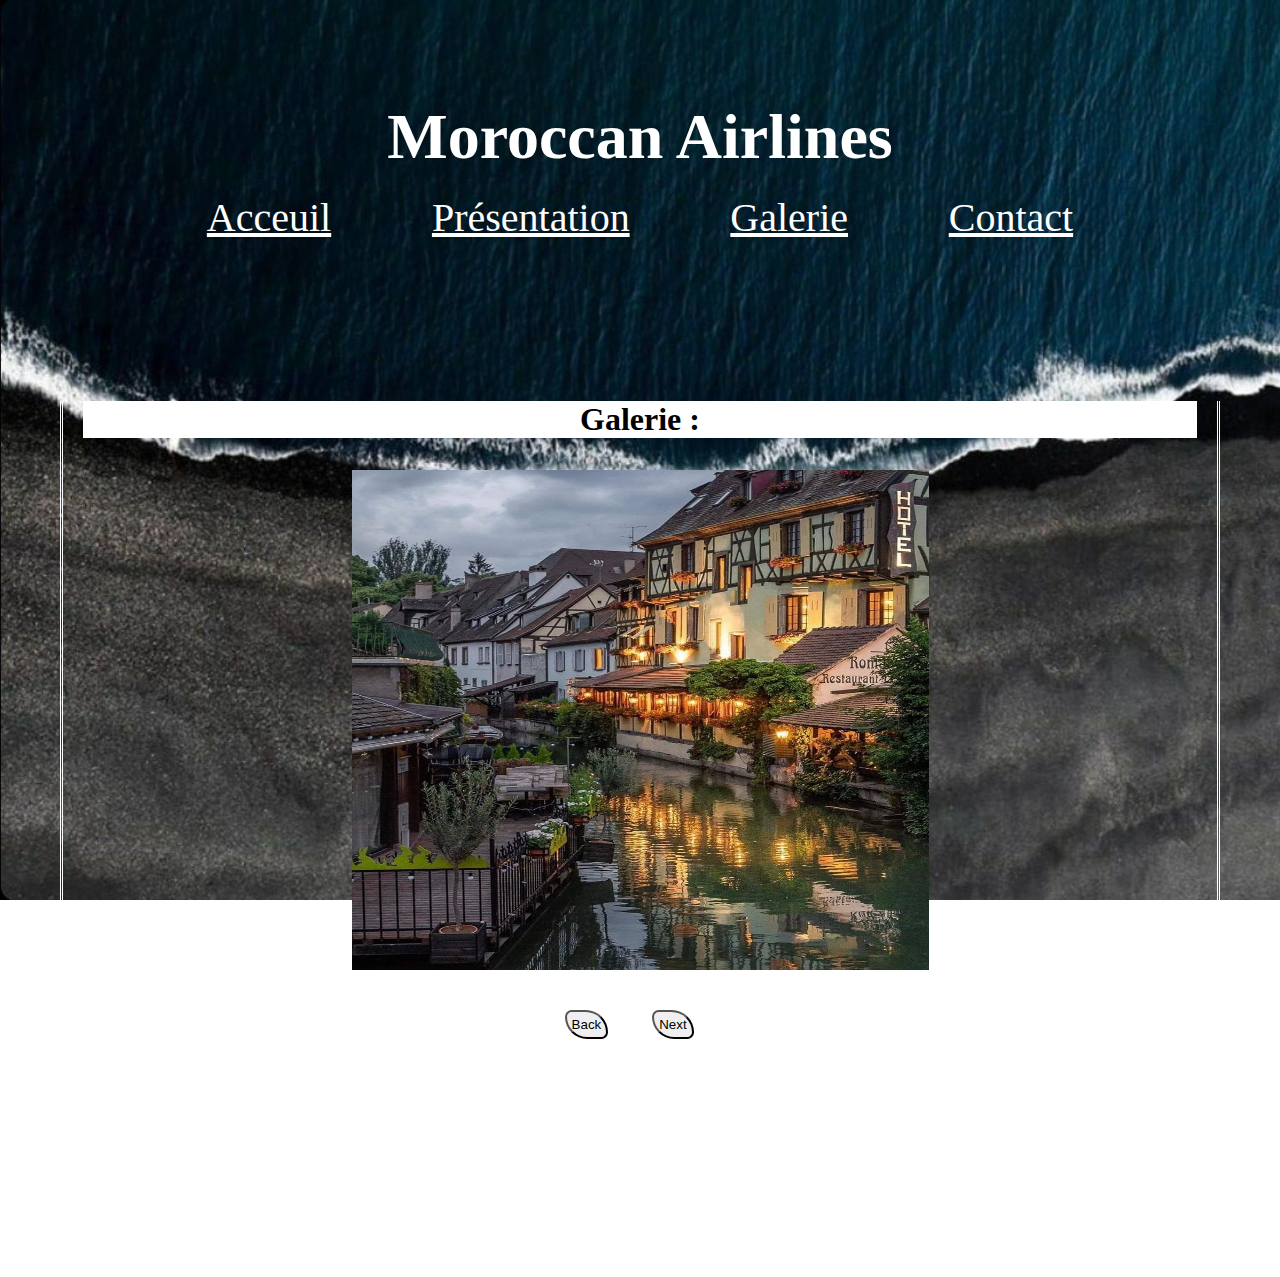
<file: htmls/galerie.html>
<!DOCTYPE html>
<html lang="en">
<head>
    <meta charset="UTF-8">
    <meta http-equiv="X-UA-Compatible" content="IE=edge">
    <meta name="viewport" content="width=device-width, initial-scale=1.0">
    <link rel="stylesheet" href="../styles/galerie.css">
    <script src="../scripts/galerie.js" type="module"></script>
    <title>Moroccan Airlines</title>
</head>
<body>
    <header>
        <h1 class="titre" > Moroccan Airlines </h1>
        <div class="menu">
            <a class="menu2" href="../index.html">Acceuil</a>
            <a class="menu2" href="presentation.html">Présentation</a>
            <a class="menu2" href="#galerie">Galerie</a>
            <a class="menu2" href="contact.html">Contact</a>
        </div>
    </header>

    <main id="galerie">
        <h1 class="galrie_titre">Galerie :</h2>
            <img id="galerie_image1" src="/images/galerie1.jpg" alt="ballon" value="1">
            <img id="galerie_image2" src="/images/galerie2.png" alt="maldives" value="2">
            <img id="galerie_image3" src="/images/galerie3.jpg" alt="paris" value="3">
            <img id="galerie_image4" src="/images/galerie4.jpg" alt="merzouga" value="4">
            <div class="action">
                <input id="back" type="submit" value="Back" >
                <input id="next" type="submit" value="Next" >
            </div>
    </main>
    
    <footer>
        <p style="text-align: center;">Projet tp programmation web - &copy;  -Moroccan Airlines </p>
    </footer>
    </body>
</html>
</file>
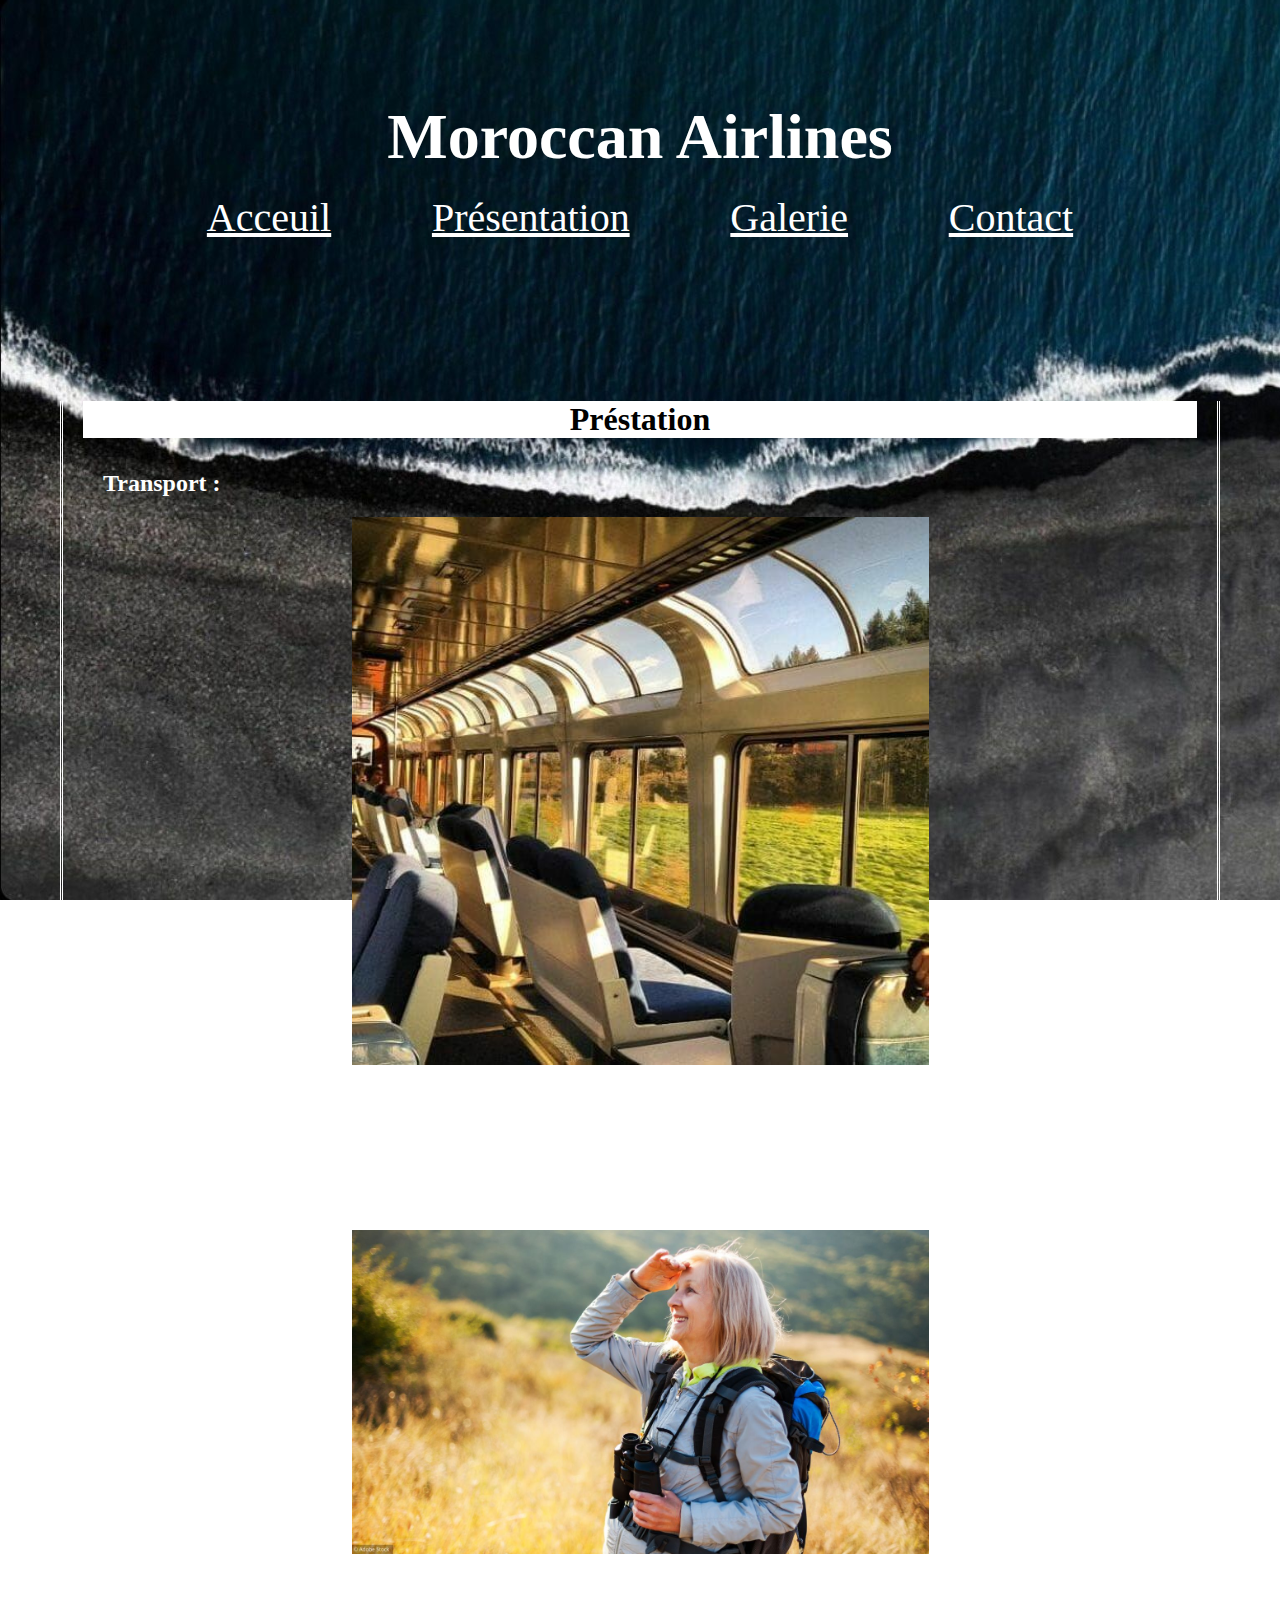
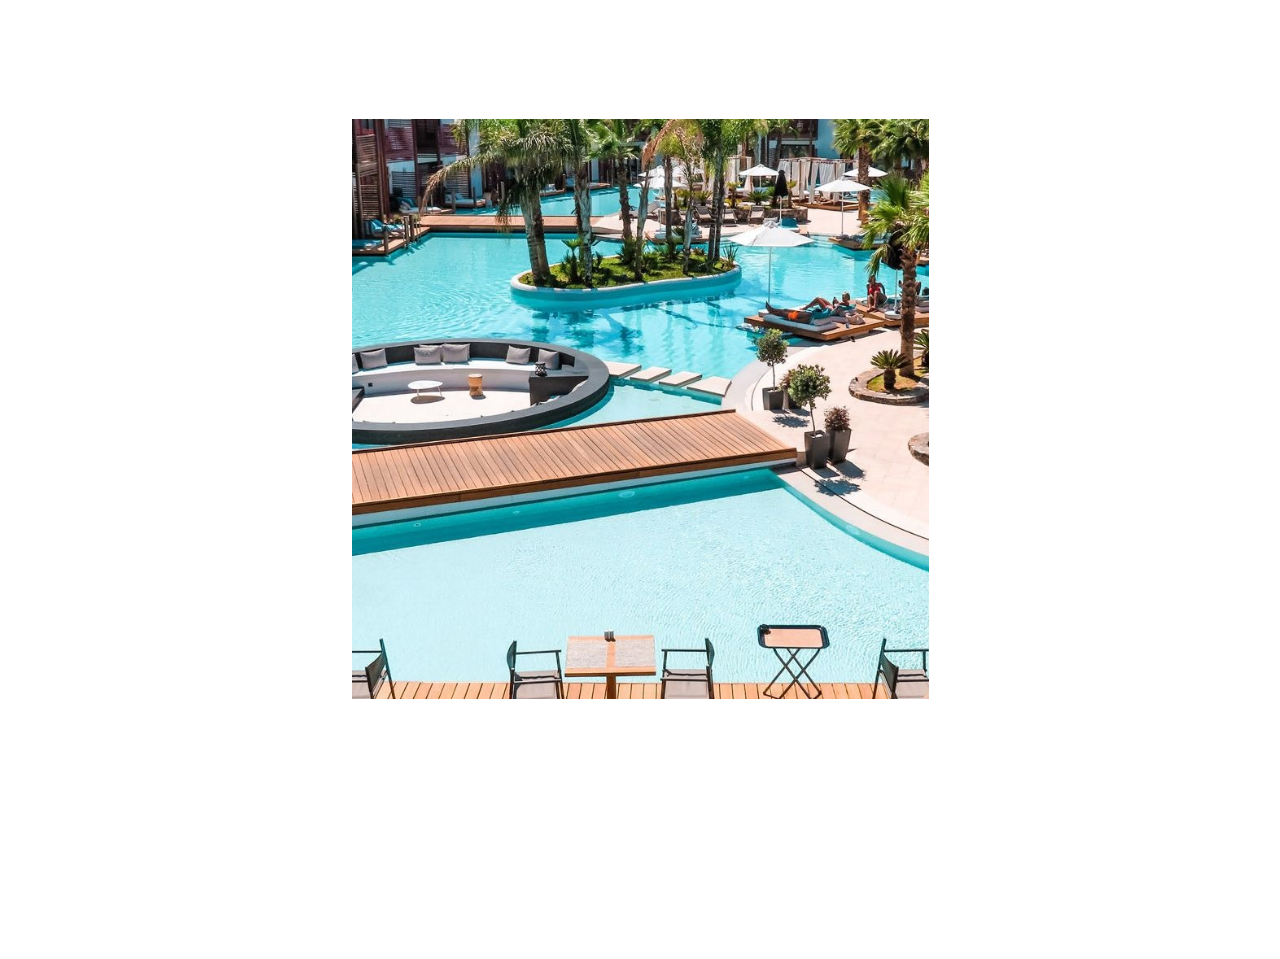
<file: htmls/presentation.html>
<!DOCTYPE html>
<html lang="en">
<head>
    <meta charset="UTF-8">
    <meta http-equiv="X-UA-Compatible" content="IE=edge">
    <meta name="viewport" content="width=device-width, initial-scale=1.0">
    <link rel="stylesheet" href="../styles/presentation.css">
    <title>Moroccan Airlines</title>
</head>
<body>
    <header>
        <h1 class="titre" > Moroccan Airlines </h1>
        <div class="menu">
            <a class="menu2" href="../index.html">Acceuil</a>
            <a class="menu2" href="#presentation">Présentation</a>
            <a class="menu2" href="galerie.html">Galerie</a>
            <a class="menu2" href="contact.html">Contact</a>
        </div>
    </header>
    <main id="presentation">
        <h1 class="presontation_titre">Préstation</h2>

        <h2><bold>Transport :</bold></h2>    
        <img class="transport_image" src="/images/transport.jpg" alt="train">
        <p style="font-size: 1.2rem">Nous garantissons un transport agréable 
        et sans stress. Grâce à une organisation
        solide, vous n'aurez qu'à vous laisser guider par nos conseillers.</p>
                 
        <br><br>

        <h2><bold>Visites :</bold></h2>
        <img class="visites_image" src="/images/visite.jpg" alt="carte"> 
        <p style="font-size: 1.2rem">Découvrez des endroits incroyables et vivez 
        des expériences inédites grâce à nos guides locaux
        sur chaque planète.</p>
                   
        <br><br>

        <h2><bold>Plaisir :</bold></h2>
        <img class="plaisir_image" src="/images/hotel.jpg" alt="avion">
        <p style="font-size: 1.2rem">Détendez-vous en profitant de grandes
         piscines et de cocktails généreusement préparés pour vous
        dans notre sélection d'hotels de luxe.</p>
    </main>

    <footer>
        <p style="text-align: center;">Projet tp programmation web - &copy;  -Moroccan Airlines </p>
    </footer>
    </body>
</html>
</file>
<file: styles/style.css>
*{
    margin: 20px;
    color: white;
}

body{
    background: url('/images/wallpaper.jpg');
    background-repeat:  no-repeat;
    background-size: cover;
    background-attachment: fixed;
}

header{
    margin-top: 6rem;
}

.titre{
    text-align: center;
    font-size: 4rem;
}

.menu{
    text-align: center;
    font-size: 2.5rem;
}

.menu2{
    margin-left: 1.2cm;
    margin-right: 1.2cm;
}

main{
    margin-top: 10rem;
    border-left: double;
    border-right: double;
    margin-bottom: 10rem;
}

._titre{
    font-size: 2rem;
    text-align: center;
    margin-bottom: 2rem;
    background-color: white;
    color: black;
}
._image{
    width: 50%;
    display: block;
    margin-left: auto;
    margin-right: auto;

}
</file>
<file: galerie.css>
*{
    margin: 20px;
    color: white;
}

body{
    background: url('/images/wallpaper.jpg');
    background-repeat:  no-repeat;
    background-size: cover;
    background-attachment: fixed;
}

header{
    margin-top: 5rem;
}

.titre{
    text-align: center;
    font-size: 4rem;
    text-align: 300px 100px;
}

.menu{
    text-align: center;
    font-size: 2.5rem;
}

.menu2{
    margin-left: 1.2cm;
    margin-right: 1.2cm;
}

main{
    margin-top: 10rem;
    border-left: double;
    border-right: double;
    margin-bottom: 10rem;
}

.galrie_titre{
    font-size: 2rem;
    text-align: center;
    margin-bottom: 2rem;
    color: black;
    background-color: white;
}

.galerie_image1{
    width: 50%;
    display: block;
    margin-left: auto;
    margin-right: auto;
}

.galerie_image2{
    width: 50%;
    display: block;
    margin-left: auto;
    margin-right: auto;
}

.galerie_image3{
    width: 50%;
    display: block;
    margin-left: auto;
    margin-right: auto;
}

.galerie_image4{
    width: 50%;
    display: block;
    margin-left: auto;
    margin-right: auto;
}
</file>
<file: presentation.css>
*{
    margin: 20px;
    color: white;
}

body{
    background: url('/images/wallpaper.jpg');
    background-repeat:  no-repeat;
    background-size: cover;
    background-attachment: fixed;
}

header{
    margin-top: 5rem;
}

.titre{
    text-align: center;
    font-size: 4rem;
    text-align: 300px 100px;
}

.menu{
    text-align: center;
    font-size: 2.5rem;
}

.menu2{
    margin-left: 1.2cm;
    margin-right: 1.2cm;
}

main{
    margin-top: 10rem;
    border-left: double;
    border-right: double;
    margin-bottom: 10rem;
}

.transport_image{
    width: 50%;
    display: block;
    margin-left: auto;
    margin-right: auto;
}

.presontation_titre{
    font-size: 2rem;
    text-align: center;
    margin-bottom: 2rem;
    color: black;
    background-color: white;
}

.visites_image{
    width: 50%;
    display: block;
    margin-left: auto;
    margin-right: auto;
}

.plaisir_image{
    width: 50%;
    display: block;
    margin-left: auto;
    margin-right: auto;
}
</file>
<file: style/contact.css>
*{
    margin: 20px;
    color: white;
}

body{
    background: url('/images/wallpaper.jpg');
    background-repeat:  no-repeat;
    background-size: cover;
    background-attachment: fixed;
}

header{
    margin-top: 6rem;
}

.titre{
    text-align: center;
    font-size: 4rem;
    text-align: 300px 100px;
}

.menu{
    text-align: center;
    font-size: 2.5rem;
}

.menu2{
    margin-left: 1.2cm;
    margin-right: 1.2cm;
}

main{
    margin-top: 10rem;
    border-left: double;
    border-right: double;
    margin-bottom: 10rem;
}


.contact_titre{
    font-size: 2rem;
    text-align: center;
    margin-bottom: 2rem;
    color: black;
    background-color: white;
}

form{
    width: 50%;
    display: block;
    margin-left: auto;
    margin-right: auto;
}
</file>
<file: style/galerie.css>
*{
    margin: 20px;
    color: white;
}

body{
    background: url('/images/wallpaper.jpg');
    background-repeat:  no-repeat;
    background-size: cover;
    background-attachment: fixed;
}

header{
    margin-top: 5rem;
}

.titre{
    text-align: center;
    font-size: 4rem;
    text-align: 300px 100px;
}

.menu{
    text-align: center;
    font-size: 2.5rem;
}

.menu2{
    margin-left: 1.2cm;
    margin-right: 1.2cm;
}

main{
    margin-top: 10rem;
    border-left: double;
    border-right: double;
    margin-bottom: 10rem;
}

.galrie_titre{
    font-size: 2rem;
    text-align: center;
    margin-bottom: 2rem;
    color: black;
    background-color: white;
}

.galerie_image1{
    width: 50%;
    display: block;
    margin-left: auto;
    margin-right: auto;
    
}

.galerie_image2{
    width: 50%;
    display: block;
    margin-left: auto;
    margin-right: auto;
}

.galerie_image3{
    width: 50%;
    display: block;
    margin-left: auto;
    margin-right: auto;
}

.galerie_image4 {
    width: 50%;
    display: block;
    margin-left: auto;
    margin-right: auto;
}
</file>
<file: style/presentation.css>
*{
    margin: 20px;
    color: white;
}

body{
    background: url('/images/wallpaper.jpg');
    background-repeat:  no-repeat;
    background-size: cover;
    background-attachment: fixed;
}

header{
    margin-top: 5rem;
}

.titre{
    text-align: center;
    font-size: 4rem;
    text-align: 300px 100px;
}

.menu{
    text-align: center;
    font-size: 2.5rem;
}

.menu2{
    margin-left: 1.2cm;
    margin-right: 1.2cm;
}

main{
    margin-top: 10rem;
    border-left: double;
    border-right: double;
    margin-bottom: 10rem;
}

.transport_image{
    width: 50%;
    display: block;
    margin-left: auto;
    margin-right: auto;
}

.presontation_titre{
    font-size: 2rem;
    text-align: center;
    margin-bottom: 2rem;
    color: black;
    background-color: white;
}

.visites_image{
    width: 50%;
    display: block;
    margin-left: auto;
    margin-right: auto;
}

.plaisir_image{
    width: 50%;
    display: block;
    margin-left: auto;
    margin-right: auto;
}
</file>
<file: styles/contact.css>
*{
    margin: 20px;
    color: white;
}

body{
    background: url('/images/wallpaper.jpg');
    background-repeat:  no-repeat;
    background-size: cover;
    background-attachment: fixed;
}

header{
    margin-top: 6rem;
}

.titre{
    text-align: center;
    font-size: 4rem;
    text-align: 300px 100px;
}

.menu{
    text-align: center;
    font-size: 2.5rem;
}

.menu2{
    margin-left: 1.2cm;
    margin-right: 1.2cm;
}

main{
    margin-top: 10rem;
    border-left: double;
    border-right: double;
    margin-bottom: 10rem;
}


.contact_titre{
    font-size: 2rem;
    text-align: center;
    margin-bottom: 2rem;
    color: black;
    background-color: white;
}

form{
    width: 50%;
    display: block;
    margin-left: auto;
    margin-right: auto;
}
</file>
<file: styles/galerie.css>
*{
    margin: 20px;
    color: white;
}

body{
    background: url('/images/wallpaper.jpg');
    background-repeat:  no-repeat;
    background-size: cover;
    background-attachment: fixed;
}

header{
    margin-top: 5rem;
}

.titre{
    text-align: center;
    font-size: 4rem;
    text-align: 300px 100px;
}

.menu{
    text-align: center;
    font-size: 2.5rem;
}

.menu2{
    margin-left: 1.2cm;
    margin-right: 1.2cm;
}

main{
    margin-top: 10rem;
    border-left: double;
    border-right: double;
    margin-bottom: 10rem;
}

.galrie_titre{
    font-size: 2rem;
    text-align: center;
    margin-bottom: 2rem;
    color: black;
    background-color: white;
}

#galerie_image1{
    width: 50%;
    height: 500px;
    display: block;
    margin-left: auto;
    margin-right: auto;
    
}

#galerie_image2{
    width: 50%;
    height: 500px;
    display: block;
    margin-left: auto;
    margin-right: auto;
    display: none;
}

#galerie_image3{
    width: 50%;
    height: 500px;
    display: block;
    margin-left: auto;
    margin-right: auto;
    display: none;

}

#galerie_image4 {
    width: 50%;
    height: 500px;
    display: block;
    margin-left: auto;
    margin-right: auto;
    display: none;

}

.action{
    width: 20%;
    padding-left: 40%;
    padding-right: 40%;
}

input{
    color: black;
    border-radius: 15px 50px;
    padding: 5px;
}
</file>
<file: styles/presentation.css>
*{
    margin: 20px;
    color: white;
}

body{
    background: url('/images/wallpaper.jpg');
    background-repeat:  no-repeat;
    background-size: cover;
    background-attachment: fixed;
}

header{
    margin-top: 5rem;
}

.titre{
    text-align: center;
    font-size: 4rem;
    text-align: 300px 100px;
}

.menu{
    text-align: center;
    font-size: 2.5rem;
}

.menu2{
    margin-left: 1.2cm;
    margin-right: 1.2cm;
}

main{
    margin-top: 10rem;
    border-left: double;
    border-right: double;
    margin-bottom: 10rem;
}

.transport_image{
    width: 50%;
    display: block;
    margin-left: auto;
    margin-right: auto;
}

.presontation_titre{
    font-size: 2rem;
    text-align: center;
    margin-bottom: 2rem;
    color: black;
    background-color: white;
}

.visites_image{
    width: 50%;
    display: block;
    margin-left: auto;
    margin-right: auto;
}

.plaisir_image{
    width: 50%;
    display: block;
    margin-left: auto;
    margin-right: auto;
}
</file>
